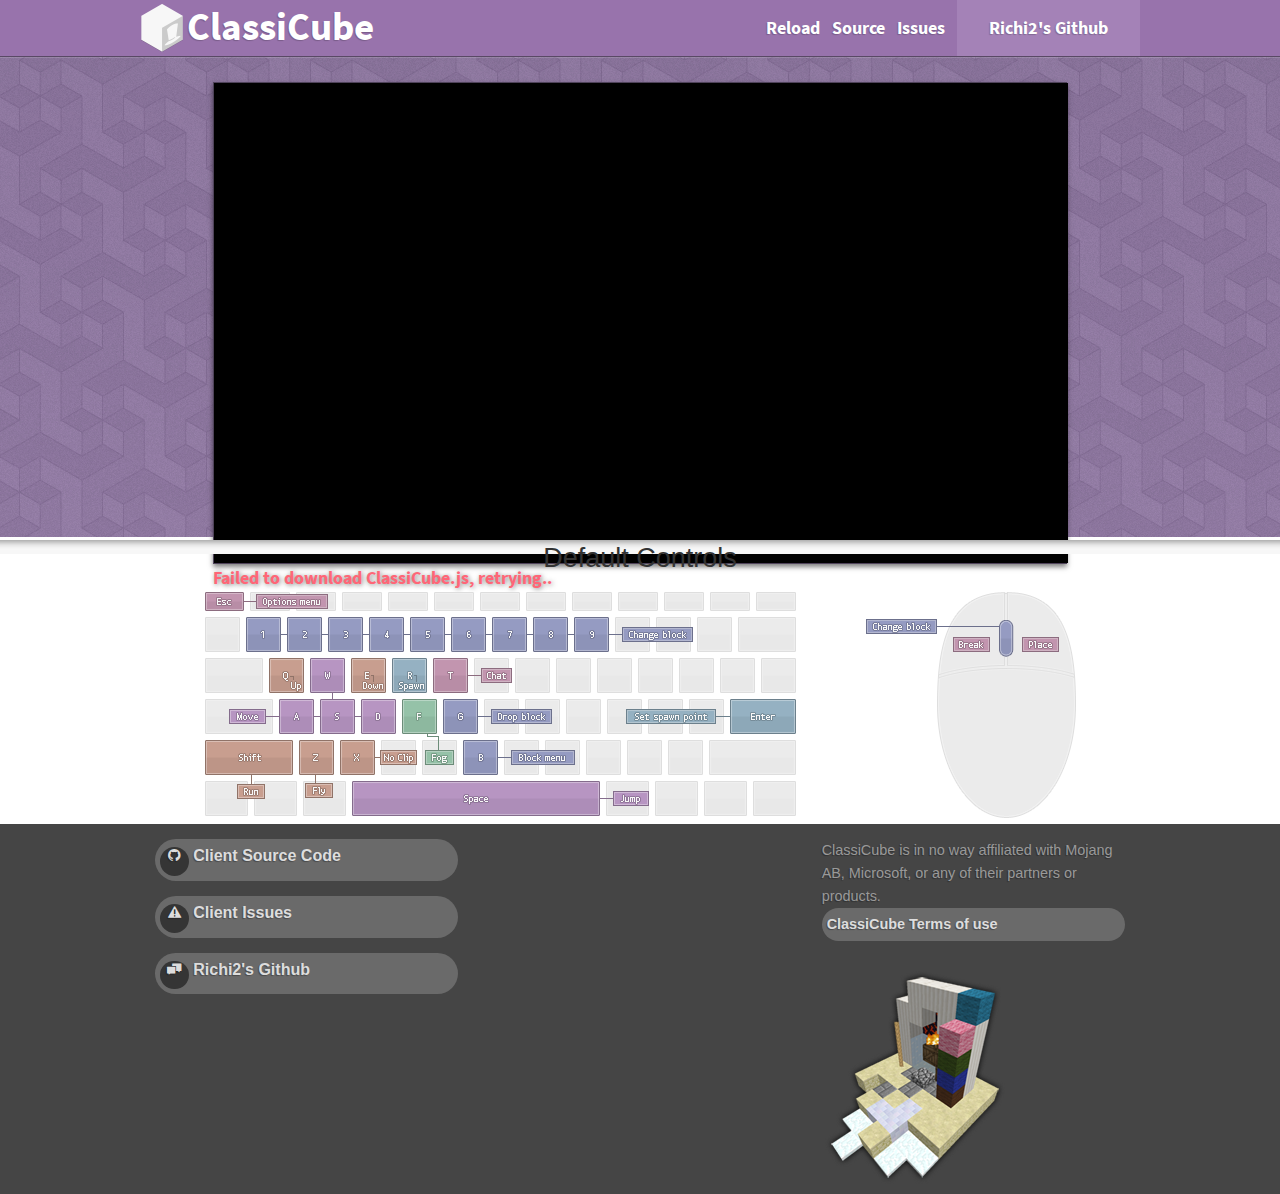
<file: index_always_updated.html>
<html>
<head>
<meta charset="utf-8">
<title>ClassiCube (Loading...)</title>
<link type="image/x-icon" rel="shortcut icon" href="images/cc-logo.svg" />
<meta name="viewport" content="width=device-width">
<meta name="theme-color" content="#9873ac">
<link href="css/css.css" rel="stylesheet" type="text/css">
<link href="css/fi.css" rel="stylesheet" type="text/css">
<link href="css/style.css" rel="stylesheet" type="text/css">
</head>

<body>
<div id="header">
<div class="row">
<a href="https://www.classicube.net/"><h1 class="small-12 medium-1 columns">ClassiCube</h1></a>
<span id="mnav_cont" class="show-for-small-only">
<label for="navtoggle">
<div id="navtoggle_btn"><i class="fi-list"> </i></div>
</label>
<input type="checkbox" style="display:none;" id="navtoggle">
<div id="mnav">
<a href="index_always_updated.html">Reload</a><a href="https://github.com/Richi2PL/Offline-Singleplayer-ClassiCube/">Source</a><a href="https://github.com/Richi2PL/Offline-Singleplayer-ClassiCube/issues/">Issues</a><a href="https://github.com/Richi2PL/" class="button">Richi2's Github</a>
</div>
</span>
<div id="nav" class="show-for-medium-up">
<a href="index_always_updated.html">Reload</a><a href="https://github.com/Richi2PL/Offline-Singleplayer-ClassiCube/">Source</a><a href="https://github.com/Richi2PL/Offline-Singleplayer-ClassiCube/issues/">Issues</a><a href="https://github.com/Richi2PL/" class="button">Richi2's Github</a>
</div>
</div>
</div>
<div id="body">
<style>
#main {
	border-top: #594965 1px solid;
	background-color: #977dab;
	background-image: url(images/geometric.png),url(images/content_pgradient.png),url(images/content_pnoise.png);
	background-repeat: repeat, repeat-x, repeat;
	background-attachment: fixed,scroll,scroll;
}
.container {
	width: 1024px;
	margin: auto;	
}
#game {
	box-shadow: 0px 3px 5px rgba(0,0,0,.5);
	border: 1px #4F435A solid;
}
#content {
    padding: 0px 0;
    background: url(images/bc_gradient.png) repeat-x;
}

.emscripten { padding-right: 0; margin-left: auto; margin-right: auto; display: block; }
div.emscripten { text-align: center; }      
div.emscripten_border { border: 1px solid black; }
/* the canvas *must not* have any border or padding, or mouse coords will be wrong */
canvas.emscripten { border: 0px none; background-color: black; }
</style>
<div id="main">
<div class="container" style="width: 854px; height: 480px; padding: 25px 0;">

<div id="game">
<canvas class="emscripten" id="canvas" oncontextmenu="event.preventDefault()" tabindex="-1" width="854" height="480"></canvas>
</div>
<span id="logmsg" style="font-size:18px;font-family:'Source Sans Pro', sans-serif;color:#F67;text-shadow:1px 1px 5px rgba(0,0,0,.5);font-weight:bold;text-align:center;">Running...</span>
</div>
</div>
<script type="text/javascript" referrerpolicy="no-referrer-when-downgrade">
      function logText(text) { 
        console.log(text);
        var logElement = document.getElementById('logmsg');
        logElement.innerHTML = text;
      }

      // ensure game still runs even without IndexedDB
      var idb = window.indexedDB || window.mozIndexedDB || window.webkitIndexedDB || window.msIndexedDB;
      if (!idb) { alert('IndexedDB unsupported, therefore\nmaps and settings will not save');window.mozIndexedDB = {}; }

      // need to load IndexedDB before running the game
      function preloadIndexedDB() { _interop_LoadIndexedDB(); }
      
      function forceTouchLayout() {
        var elem;
        try {
          elem = document.getElementById('footer');
          elem.parentNode.removeChild(elem);
          elem = document.getElementById('content');
          elem.parentNode.removeChild(elem);
        } catch (err) { }
      }
      
      function getCssInt(styles, prop) { return parseInt(styles.getPropertyValue(prop), 10); }
      function calcViewportWidth(elem) {
        var parent = elem.parentNode;
        var styles = window.getComputedStyle(parent, null);
        return parent.offsetWidth - getCssInt(styles, 'padding-left') - getCssInt(styles, 'padding-right');
      }

      function resizeGameCanvas() {
        var cc_canv = document.getElementById('canvas');
        var dpi = window.devicePixelRatio;
        var aspect_ratio = 16/9;

        var viewport_w = calcViewportWidth(cc_canv);
        var viewport_h = viewport_w / aspect_ratio;

        var canv_w = Math.round(viewport_w);
        var canv_h = Math.round(viewport_h);

        if (canv_h % 2) { canv_h = canv_h - 1; }
        if (canv_w % 2) { canv_w = canv_w - 1; }


        cc_canv.width  = canv_w * dpi;
        cc_canv.height = canv_h * dpi;
      }
      
      function logFatal(event) {
        Module.setStatus('ClassiCube has crashed (' + event + ')\nPlease report this on the ClassiCube forums or to UnknownShadow200\n\nTo see more details, open Developer Tools and go to Console tab');
        Module.setStatus = function(text) {
          if (event) Module.printErr('[post-exception status] ' + event);
        };
      }
      
      var Module = {
        preRun: [ preloadIndexedDB, resizeGameCanvas ],
        postRun: [],
        arguments: ['Offline HTML'],
        print: function(text) {
            if (arguments.length > 1) text = Array.prototype.slice.call(arguments).join(' ');
            console.log(text);
        },
        printErr: function(text) {
          if (arguments.length > 1) text = Array.prototype.slice.call(arguments).join(' ');
          console.error(text);
        },
        canvas: (function() {
          return document.getElementById('canvas');
        })(),
        setStatus: logText,
        totalDependencies: 0,
        monitorRunDependencies: function(left) {
          this.totalDependencies = Math.max(this.totalDependencies, left);
          Module.setStatus(left ? 'Preparing... (' + (this.totalDependencies-left) + '/' + this.totalDependencies + ')' : 'All downloads complete.');
        },
        onAbort: function(why) { logFatal('abort: ' + why); }
      };

      Module.setStatus('Downloading...');
      window.onerror = function(event) { logFatal(event); };

      function onDownloadFailed(src) {
        // retry without CORS
        logText('Failed to download ClassiCube.js, retrying..');
        var root = src.parentNode;
        root.removeChild(src);

        var elem = document.createElement('script');
        elem.setAttribute('async', '');
        elem.setAttribute('src', 'https://cdn.classicube.net/client/latest/ClassiCube.js?v=20');
        root.appendChild(elem);
    }
    </script>
<script async="" crossorigin="" type="text/javascript" src="https://cdn.classicube.net/client/latest/ClassiCube.js?v=20" onerror="onDownloadFailed(this)" referrerpolicy="no-referrer-when-downgrade"></script>
<div id="content">
<div class="container" style="text-align:center;">
<h3>Default Controls</h3>
<img src="images/controls.png" style="margin:auto;">
</div>
</div>
</div>
<div id="footer" class="row">
<div class="small-6 medium-4 columns flinks">
<a href="https://github.com/Richi2PL/Offline-Singleplayer-ClassiCube"><i class="fi-social-github"></i> Client Source Code</a>
<a href="https://github.com/Richi2PL/Offline-Singleplayer-ClassiCube/issues" class="h-alert"><i class="fi-alert"></i> Client Issues</a>
<a href="https://github.com/Richi2PL/" class="h-discord"><i class="fi-comments"></i> Richi2's Github</a>
</div>
<div class="small-12 medium-4 columns">
<p id="copyright">ClassiCube is in no way affiliated with Mojang AB, Microsoft, or any of their partners or products. <a href="https://www.classicube.net/terms/"> ClassiCube Terms of use</a></p>
<img src="images/newblocks.png" style="margin:auto;">
</div>
</div>
</body></html>
</file>
<file: css/css.css>
@font-face {
  font-family: 'Source Sans Pro';
  font-style: normal;
  font-weight: 300;
  src: local('Source Sans Pro Light'), local('SourceSansPro-Light'), url(fonts/1.ttf) format('truetype');
}
@font-face {
  font-family: 'Source Sans Pro';
  font-style: normal;
  font-weight: 400;
  src: local('Source Sans Pro Regular'), local('SourceSansPro-Regular'), url(fonts/2.ttf) format('truetype');
}
@font-face {
  font-family: 'Source Sans Pro';
  font-style: normal;
  font-weight: 600;
  src: local('Source Sans Pro SemiBold'), local('SourceSansPro-SemiBold'), url(fonts/3.ttf) format('truetype');
}
@font-face {
  font-family: 'Source Sans Pro';
  font-style: normal;
  font-weight: 700;
  src: local('Source Sans Pro Bold'), local('SourceSansPro-Bold'), url(fonts/4.ttf) format('truetype');
}
</file>
<file: css/style.css>
body {
    background-color:#454545;
}

h2 {
    color:#333;
    border-bottom:1px solid rgba(0,0,0,.18);
    padding:0px 0;
    margin:0;
    font-size:180%;
}

h3 {
    color:#333;
}

h4 {
    color:#333;
}

.post_feat p {
    font-size: 1.2rem;
}

.post_feat h1, .post_feat h2, .post_feat h3, .post_feat h4 {
    color:#fff;
}

#featured_bp h2 {
    color:#222;
    margin-top:5px;
}

/* BEGIN: .sec */

.sec {
    background:#f1ecfa;
    padding:10px 0 5px;
    margin-bottom:15px;
}

.sec h2 {
    border-bottom:0px;

}

/* BEGIN: #forumtable */

#forumtable {
    border:0;
}

#forumtable tr td {
    border-bottom: 1px solid #ccc;
}

#forumtable tr td + td {
    border-left:0;
}

#forumtable tr td a {
    font-weight:bold;
    font-size:150%;
}

#forumtable tr td + td a {
    font-size:100%;
}

#forumtable tr td p {
    font-size:90%;
    color:#777;
}

#forumtable tr td {
    padding:10px;
}

#forumtable tr td p {
    margin:0;
}

/* BEGIN: .pagination */

.pagination {
	font-size:0;
}

.pagination a.button {
	padding:1rem 0 1.0625rem;
	margin:0;
}

.pagination a.button.active {
	cursor:default;
	background-color: #875c9f;
}

/* BEGIN: .button.thread */

.button.thread {
	margin:0 0 .5em 0;
}

.button.transparent {
	background:transparent;
	color:#a482b7;
}

.button.transparent:hover, .button.transparent:focus {
	background:transparent;
	color:#9066a7;
}

html body #body .button, html body #body button, html body #body input[type="submit"] {
    border-radius: 100px;
}

/* BEGIN: .threadbit */

.threadbit span, .threadbit span a {
	font-weight:400;
	font-size:80%;
}

.threadbit a {
	font-weight:400;
	font-size:130%;
}

/* BEGIN: .breadcrumbs */

ul.breadcrumbs {
	margin:.5rem 0;
    border-radius:100px;
}

/* BEGIN: #messages */

#messages {
    background:#c6edf0;
    padding:15px 0;
}

/* BEGIN: #errors */

#errors {
    background:#f5d6d6;
    padding:15px 0;
}

/* BEGIN: .post */

.post {
    margin:0;
    border-bottom:1px dashed #aaa
}

.post h3 {
    margin:0;
    font-weight:bold;
    font-size:145%;
}

/* BEGIN: #header */

#header {
    line-height:inherit;
    background-color:#9873ac;
}

#header .row {
    background:url(cc-cube-small.png) no-repeat 0px 0px;
}

#header h1, #header #nav a {
    color:#fff;
    font-family:'Source Sans Pro', sans-serif;
    text-shadow:-1px 1px 1px rgba(0,0,0,.2);
    margin:0;
}

#header h1 {
    font-size:39px;
    font-weight:900;
    width:49%;
    padding:0 15px 0 47px;
}

#header #nav a {
    font-size:18px;
    margin-left:12px;
    font-weight:900;
}

#header .button:hover {
    box-shadow:0 0 5px rgba(0,0,0,.1) inset;
}

#header #nav {
    float:right;
}

#header #mnav_cont #navtoggle_btn {
    float:right;
    text-align:center;
    width:56px;
    font-size:20px;
    color:#fff;
    line-height:56px;
    height:56px;
    box-sizing:border-box;
    text-shadow: -1px 1px 1px rgba(0,0,0,.2);
    background:rgba(0,0,0,.2);
}

#header #mnav_cont #mnav {
    max-height:0;
    transition:max-height .2s linear;
    background:rgba(0,0,0,.2);
    overflow-y:hidden;
    width:100%;
}

#header #mnav_cont #mnav a {
    display:block;
    padding:15px;
    margin:0;
    color:#fff;
    font-weight:bold;
    font-family:"Source Sans Pro", sans-serif;
    text-shadow: -1px 1px 1px rgba(0,0,0,.2);
    font-size:16px;
}

#header #mnav_cont #navtoggle:checked + #mnav {
    max-height:500px;
}

/* BEGIN: #body */

#body {
    min-height:600px;
    background:#fff;
}

#body2 {
    background:#f5f2a7;
    padding:15px 0;
}

/* BEGIN: #blofg */

#blofg .posttitle {
    margin: 10px 0 0;
    padding: 10px;
    border: 0;
    background: rgba(0,0,0,.1);
    border-radius: 10px;
    font-weight: 100;
    font-family: "Source Sans Pro", sans-serif;
    background:#a482b7;
    color:#fff;
    
}

#blofg .postcontent {
    padding: 10px;
    margin: 0 10px 10px;
    box-sizing: border-box;
    border: 1px solid rgba(0,0,0,.1);
    border-top-width: 0;
    border-bottom-left-radius: 10px;
    border-bottom-right-radius: 10px;
}

/* BEGIN: #footer */

#footer {
    padding:15px 0 0;
    color:#999;
    text-shadow:-1px 1px 1px rgba(0,0,0,.3);
}

#footer p {
    font-size:90%;
}

#footer a {
    display:block;
    color:#ddd;
    background:rgba(255,255,255,.2);
    border-radius:100px;
    margin-bottom:15px;
    font-weight:bold;
    padding:5px;
}

#footer a i {
    background: rgba(0,0,0,.5);
    width: 1.8em;
    height: 1.8em;
    display: inline-block;
    vertical-align: baseline;
    text-align: center;
    border-radius: 30px;
    line-height: 1.8em;
    box-sizing: content-box;
    transition: all .2s cubic-bezier(0,.01,0,.64);
}

#footer a:hover i {
    background: #7E6586;
}

/* BEGIN: #github */

#github {

}

#github .commits .commitinfo {
    font-size:12px;
    color:#777;
    display:block;
    margin-top:-.3em;
}

@media only screen and (max-width: 40em) { 
    /* add padding for small screens */
    .row {
        padding:0 10px;
    }

    #header .row {
        background-position:10px 0;
        padding: 0;

    }

    #header h1 {
        margin-left:10px;
    }
}
</file>
<file: css/fi.css>
@font-face{font-family:foundation-icons;src:url(foundation/foundation-icons.eot);src:url(foundation/foundation-icons.eot#iefix) format("embedded-opentype"),url(foundation/foundation-icons.woff) format("woff"),url(foundation/foundation-icons.ttf) format("truetype"),url(foundation/foundation-icons.svg) format("svg");font-weight:400;font-style:normal}.fi-address-book:before,.fi-alert:before,.fi-align-center:before,.fi-align-justify:before,.fi-align-left:before,.fi-align-right:before,.fi-anchor:before,.fi-annotate:before,.fi-archive:before,.fi-arrow-down:before,.fi-arrow-left:before,.fi-arrow-right:before,.fi-arrow-up:before,.fi-arrows-compress:before,.fi-arrows-expand:before,.fi-arrows-in:before,.fi-arrows-out:before,.fi-asl:before,.fi-asterisk:before,.fi-at-sign:before,.fi-background-color:before,.fi-battery-empty:before,.fi-battery-full:before,.fi-battery-half:before,.fi-bitcoin-circle:before,.fi-bitcoin:before,.fi-blind:before,.fi-bluetooth:before,.fi-bold:before,.fi-book-bookmark:before,.fi-book:before,.fi-bookmark:before,.fi-braille:before,.fi-burst-new:before,.fi-burst-sale:before,.fi-burst:before,.fi-calendar:before,.fi-camera:before,.fi-check:before,.fi-checkbox:before,.fi-clipboard-notes:before,.fi-clipboard-pencil:before,.fi-clipboard:before,.fi-clock:before,.fi-closed-caption:before,.fi-cloud:before,.fi-comment-minus:before,.fi-comment-quotes:before,.fi-comment-video:before,.fi-comment:before,.fi-comments:before,.fi-compass:before,.fi-contrast:before,.fi-credit-card:before,.fi-crop:before,.fi-crown:before,.fi-css3:before,.fi-database:before,.fi-die-five:before,.fi-die-four:before,.fi-die-one:before,.fi-die-six:before,.fi-die-three:before,.fi-die-two:before,.fi-dislike:before,.fi-dollar-bill:before,.fi-dollar:before,.fi-download:before,.fi-eject:before,.fi-elevator:before,.fi-euro:before,.fi-eye:before,.fi-fast-forward:before,.fi-female-symbol:before,.fi-female:before,.fi-filter:before,.fi-first-aid:before,.fi-flag:before,.fi-folder-add:before,.fi-folder-lock:before,.fi-folder:before,.fi-foot:before,.fi-foundation:before,.fi-graph-bar:before,.fi-graph-horizontal:before,.fi-graph-pie:before,.fi-graph-trend:before,.fi-guide-dog:before,.fi-hearing-aid:before,.fi-heart:before,.fi-home:before,.fi-html5:before,.fi-indent-less:before,.fi-indent-more:before,.fi-info:before,.fi-italic:before,.fi-key:before,.fi-laptop:before,.fi-layout:before,.fi-lightbulb:before,.fi-like:before,.fi-link:before,.fi-list-bullet:before,.fi-list-number:before,.fi-list-thumbnails:before,.fi-list:before,.fi-lock:before,.fi-loop:before,.fi-magnifying-glass:before,.fi-mail:before,.fi-male-female:before,.fi-male-symbol:before,.fi-male:before,.fi-map:before,.fi-marker:before,.fi-megaphone:before,.fi-microphone:before,.fi-minus-circle:before,.fi-minus:before,.fi-mobile-signal:before,.fi-mobile:before,.fi-monitor:before,.fi-mountains:before,.fi-music:before,.fi-next:before,.fi-no-dogs:before,.fi-no-smoking:before,.fi-page-add:before,.fi-page-copy:before,.fi-page-csv:before,.fi-page-delete:before,.fi-page-doc:before,.fi-page-edit:before,.fi-page-export-csv:before,.fi-page-export-doc:before,.fi-page-export-pdf:before,.fi-page-export:before,.fi-page-filled:before,.fi-page-multiple:before,.fi-page-pdf:before,.fi-page-remove:before,.fi-page-search:before,.fi-page:before,.fi-paint-bucket:before,.fi-paperclip:before,.fi-pause:before,.fi-paw:before,.fi-paypal:before,.fi-pencil:before,.fi-photo:before,.fi-play-circle:before,.fi-play-video:before,.fi-play:before,.fi-plus:before,.fi-pound:before,.fi-power:before,.fi-previous:before,.fi-price-tag:before,.fi-pricetag-multiple:before,.fi-print:before,.fi-prohibited:before,.fi-projection-screen:before,.fi-puzzle:before,.fi-quote:before,.fi-record:before,.fi-refresh:before,.fi-results-demographics:before,.fi-results:before,.fi-rewind-ten:before,.fi-rewind:before,.fi-rss:before,.fi-safety-cone:before,.fi-save:before,.fi-share:before,.fi-sheriff-badge:before,.fi-shield:before,.fi-shopping-bag:before,.fi-shopping-cart:before,.fi-shuffle:before,.fi-skull:before,.fi-social-500px:before,.fi-social-adobe:before,.fi-social-amazon:before,.fi-social-android:before,.fi-social-apple:before,.fi-social-behance:before,.fi-social-bing:before,.fi-social-blogger:before,.fi-social-delicious:before,.fi-social-designer-news:before,.fi-social-deviant-art:before,.fi-social-digg:before,.fi-social-dribbble:before,.fi-social-drive:before,.fi-social-dropbox:before,.fi-social-evernote:before,.fi-social-facebook:before,.fi-social-flickr:before,.fi-social-forrst:before,.fi-social-foursquare:before,.fi-social-game-center:before,.fi-social-github:before,.fi-social-google-plus:before,.fi-social-hacker-news:before,.fi-social-hi5:before,.fi-social-instagram:before,.fi-social-joomla:before,.fi-social-lastfm:before,.fi-social-linkedin:before,.fi-social-medium:before,.fi-social-myspace:before,.fi-social-orkut:before,.fi-social-path:before,.fi-social-picasa:before,.fi-social-pinterest:before,.fi-social-rdio:before,.fi-social-reddit:before,.fi-social-skillshare:before,.fi-social-skype:before,.fi-social-smashing-mag:before,.fi-social-snapchat:before,.fi-social-spotify:before,.fi-social-squidoo:before,.fi-social-stack-overflow:before,.fi-social-steam:before,.fi-social-stumbleupon:before,.fi-social-treehouse:before,.fi-social-tumblr:before,.fi-social-twitter:before,.fi-social-vimeo:before,.fi-social-windows:before,.fi-social-xbox:before,.fi-social-yahoo:before,.fi-social-yelp:before,.fi-social-youtube:before,.fi-social-zerply:before,.fi-social-zurb:before,.fi-sound:before,.fi-star:before,.fi-stop:before,.fi-strikethrough:before,.fi-subscript:before,.fi-superscript:before,.fi-tablet-landscape:before,.fi-tablet-portrait:before,.fi-target-two:before,.fi-target:before,.fi-telephone-accessible:before,.fi-telephone:before,.fi-text-color:before,.fi-thumbnails:before,.fi-ticket:before,.fi-torso-business:before,.fi-torso-female:before,.fi-torso:before,.fi-torsos-all-female:before,.fi-torsos-all:before,.fi-torsos-female-male:before,.fi-torsos-male-female:before,.fi-torsos:before,.fi-trash:before,.fi-trees:before,.fi-trophy:before,.fi-underline:before,.fi-universal-access:before,.fi-unlink:before,.fi-unlock:before,.fi-upload-cloud:before,.fi-upload:before,.fi-usb:before,.fi-video:before,.fi-volume-none:before,.fi-volume-strike:before,.fi-volume:before,.fi-web:before,.fi-wheelchair:before,.fi-widget:before,.fi-wrench:before,.fi-x-circle:before,.fi-x:before,.fi-yen:before,.fi-zoom-in:before,.fi-zoom-out:before{font-family:foundation-icons;font-style:normal;font-weight:400;font-variant:normal;text-transform:none;line-height:1;-webkit-font-smoothing:antialiased;display:inline-block;text-decoration:inherit}.fi-address-book:before{content:"\f100"}.fi-alert:before{content:"\f101"}.fi-align-center:before{content:"\f102"}.fi-align-justify:before{content:"\f103"}.fi-align-left:before{content:"\f104"}.fi-align-right:before{content:"\f105"}.fi-anchor:before{content:"\f106"}.fi-annotate:before{content:"\f107"}.fi-archive:before{content:"\f108"}.fi-arrow-down:before{content:"\f109"}.fi-arrow-left:before{content:"\f10a"}.fi-arrow-right:before{content:"\f10b"}.fi-arrow-up:before{content:"\f10c"}.fi-arrows-compress:before{content:"\f10d"}.fi-arrows-expand:before{content:"\f10e"}.fi-arrows-in:before{content:"\f10f"}.fi-arrows-out:before{content:"\f110"}.fi-asl:before{content:"\f111"}.fi-asterisk:before{content:"\f112"}.fi-at-sign:before{content:"\f113"}.fi-background-color:before{content:"\f114"}.fi-battery-empty:before{content:"\f115"}.fi-battery-full:before{content:"\f116"}.fi-battery-half:before{content:"\f117"}.fi-bitcoin-circle:before{content:"\f118"}.fi-bitcoin:before{content:"\f119"}.fi-blind:before{content:"\f11a"}.fi-bluetooth:before{content:"\f11b"}.fi-bold:before{content:"\f11c"}.fi-book-bookmark:before{content:"\f11d"}.fi-book:before{content:"\f11e"}.fi-bookmark:before{content:"\f11f"}.fi-braille:before{content:"\f120"}.fi-burst-new:before{content:"\f121"}.fi-burst-sale:before{content:"\f122"}.fi-burst:before{content:"\f123"}.fi-calendar:before{content:"\f124"}.fi-camera:before{content:"\f125"}.fi-check:before{content:"\f126"}.fi-checkbox:before{content:"\f127"}.fi-clipboard-notes:before{content:"\f128"}.fi-clipboard-pencil:before{content:"\f129"}.fi-clipboard:before{content:"\f12a"}.fi-clock:before{content:"\f12b"}.fi-closed-caption:before{content:"\f12c"}.fi-cloud:before{content:"\f12d"}.fi-comment-minus:before{content:"\f12e"}.fi-comment-quotes:before{content:"\f12f"}.fi-comment-video:before{content:"\f130"}.fi-comment:before{content:"\f131"}.fi-comments:before{content:"\f132"}.fi-compass:before{content:"\f133"}.fi-contrast:before{content:"\f134"}.fi-credit-card:before{content:"\f135"}.fi-crop:before{content:"\f136"}.fi-crown:before{content:"\f137"}.fi-css3:before{content:"\f138"}.fi-database:before{content:"\f139"}.fi-die-five:before{content:"\f13a"}.fi-die-four:before{content:"\f13b"}.fi-die-one:before{content:"\f13c"}.fi-die-six:before{content:"\f13d"}.fi-die-three:before{content:"\f13e"}.fi-die-two:before{content:"\f13f"}.fi-dislike:before{content:"\f140"}.fi-dollar-bill:before{content:"\f141"}.fi-dollar:before{content:"\f142"}.fi-download:before{content:"\f143"}.fi-eject:before{content:"\f144"}.fi-elevator:before{content:"\f145"}.fi-euro:before{content:"\f146"}.fi-eye:before{content:"\f147"}.fi-fast-forward:before{content:"\f148"}.fi-female-symbol:before{content:"\f149"}.fi-female:before{content:"\f14a"}.fi-filter:before{content:"\f14b"}.fi-first-aid:before{content:"\f14c"}.fi-flag:before{content:"\f14d"}.fi-folder-add:before{content:"\f14e"}.fi-folder-lock:before{content:"\f14f"}.fi-folder:before{content:"\f150"}.fi-foot:before{content:"\f151"}.fi-foundation:before{content:"\f152"}.fi-graph-bar:before{content:"\f153"}.fi-graph-horizontal:before{content:"\f154"}.fi-graph-pie:before{content:"\f155"}.fi-graph-trend:before{content:"\f156"}.fi-guide-dog:before{content:"\f157"}.fi-hearing-aid:before{content:"\f158"}.fi-heart:before{content:"\f159"}.fi-home:before{content:"\f15a"}.fi-html5:before{content:"\f15b"}.fi-indent-less:before{content:"\f15c"}.fi-indent-more:before{content:"\f15d"}.fi-info:before{content:"\f15e"}.fi-italic:before{content:"\f15f"}.fi-key:before{content:"\f160"}.fi-laptop:before{content:"\f161"}.fi-layout:before{content:"\f162"}.fi-lightbulb:before{content:"\f163"}.fi-like:before{content:"\f164"}.fi-link:before{content:"\f165"}.fi-list-bullet:before{content:"\f166"}.fi-list-number:before{content:"\f167"}.fi-list-thumbnails:before{content:"\f168"}.fi-list:before{content:"\f169"}.fi-lock:before{content:"\f16a"}.fi-loop:before{content:"\f16b"}.fi-magnifying-glass:before{content:"\f16c"}.fi-mail:before{content:"\f16d"}.fi-male-female:before{content:"\f16e"}.fi-male-symbol:before{content:"\f16f"}.fi-male:before{content:"\f170"}.fi-map:before{content:"\f171"}.fi-marker:before{content:"\f172"}.fi-megaphone:before{content:"\f173"}.fi-microphone:before{content:"\f174"}.fi-minus-circle:before{content:"\f175"}.fi-minus:before{content:"\f176"}.fi-mobile-signal:before{content:"\f177"}.fi-mobile:before{content:"\f178"}.fi-monitor:before{content:"\f179"}.fi-mountains:before{content:"\f17a"}.fi-music:before{content:"\f17b"}.fi-next:before{content:"\f17c"}.fi-no-dogs:before{content:"\f17d"}.fi-no-smoking:before{content:"\f17e"}.fi-page-add:before{content:"\f17f"}.fi-page-copy:before{content:"\f180"}.fi-page-csv:before{content:"\f181"}.fi-page-delete:before{content:"\f182"}.fi-page-doc:before{content:"\f183"}.fi-page-edit:before{content:"\f184"}.fi-page-export-csv:before{content:"\f185"}.fi-page-export-doc:before{content:"\f186"}.fi-page-export-pdf:before{content:"\f187"}.fi-page-export:before{content:"\f188"}.fi-page-filled:before{content:"\f189"}.fi-page-multiple:before{content:"\f18a"}.fi-page-pdf:before{content:"\f18b"}.fi-page-remove:before{content:"\f18c"}.fi-page-search:before{content:"\f18d"}.fi-page:before{content:"\f18e"}.fi-paint-bucket:before{content:"\f18f"}.fi-paperclip:before{content:"\f190"}.fi-pause:before{content:"\f191"}.fi-paw:before{content:"\f192"}.fi-paypal:before{content:"\f193"}.fi-pencil:before{content:"\f194"}.fi-photo:before{content:"\f195"}.fi-play-circle:before{content:"\f196"}.fi-play-video:before{content:"\f197"}.fi-play:before{content:"\f198"}.fi-plus:before{content:"\f199"}.fi-pound:before{content:"\f19a"}.fi-power:before{content:"\f19b"}.fi-previous:before{content:"\f19c"}.fi-price-tag:before{content:"\f19d"}.fi-pricetag-multiple:before{content:"\f19e"}.fi-print:before{content:"\f19f"}.fi-prohibited:before{content:"\f1a0"}.fi-projection-screen:before{content:"\f1a1"}.fi-puzzle:before{content:"\f1a2"}.fi-quote:before{content:"\f1a3"}.fi-record:before{content:"\f1a4"}.fi-refresh:before{content:"\f1a5"}.fi-results-demographics:before{content:"\f1a6"}.fi-results:before{content:"\f1a7"}.fi-rewind-ten:before{content:"\f1a8"}.fi-rewind:before{content:"\f1a9"}.fi-rss:before{content:"\f1aa"}.fi-safety-cone:before{content:"\f1ab"}.fi-save:before{content:"\f1ac"}.fi-share:before{content:"\f1ad"}.fi-sheriff-badge:before{content:"\f1ae"}.fi-shield:before{content:"\f1af"}.fi-shopping-bag:before{content:"\f1b0"}.fi-shopping-cart:before{content:"\f1b1"}.fi-shuffle:before{content:"\f1b2"}.fi-skull:before{content:"\f1b3"}.fi-social-500px:before{content:"\f1b4"}.fi-social-adobe:before{content:"\f1b5"}.fi-social-amazon:before{content:"\f1b6"}.fi-social-android:before{content:"\f1b7"}.fi-social-apple:before{content:"\f1b8"}.fi-social-behance:before{content:"\f1b9"}.fi-social-bing:before{content:"\f1ba"}.fi-social-blogger:before{content:"\f1bb"}.fi-social-delicious:before{content:"\f1bc"}.fi-social-designer-news:before{content:"\f1bd"}.fi-social-deviant-art:before{content:"\f1be"}.fi-social-digg:before{content:"\f1bf"}.fi-social-dribbble:before{content:"\f1c0"}.fi-social-drive:before{content:"\f1c1"}.fi-social-dropbox:before{content:"\f1c2"}.fi-social-evernote:before{content:"\f1c3"}.fi-social-facebook:before{content:"\f1c4"}.fi-social-flickr:before{content:"\f1c5"}.fi-social-forrst:before{content:"\f1c6"}.fi-social-foursquare:before{content:"\f1c7"}.fi-social-game-center:before{content:"\f1c8"}.fi-social-github:before{content:"\f1c9"}.fi-social-google-plus:before{content:"\f1ca"}.fi-social-hacker-news:before{content:"\f1cb"}.fi-social-hi5:before{content:"\f1cc"}.fi-social-instagram:before{content:"\f1cd"}.fi-social-joomla:before{content:"\f1ce"}.fi-social-lastfm:before{content:"\f1cf"}.fi-social-linkedin:before{content:"\f1d0"}.fi-social-medium:before{content:"\f1d1"}.fi-social-myspace:before{content:"\f1d2"}.fi-social-orkut:before{content:"\f1d3"}.fi-social-path:before{content:"\f1d4"}.fi-social-picasa:before{content:"\f1d5"}.fi-social-pinterest:before{content:"\f1d6"}.fi-social-rdio:before{content:"\f1d7"}.fi-social-reddit:before{content:"\f1d8"}.fi-social-skillshare:before{content:"\f1d9"}.fi-social-skype:before{content:"\f1da"}.fi-social-smashing-mag:before{content:"\f1db"}.fi-social-snapchat:before{content:"\f1dc"}.fi-social-spotify:before{content:"\f1dd"}.fi-social-squidoo:before{content:"\f1de"}.fi-social-stack-overflow:before{content:"\f1df"}.fi-social-steam:before{content:"\f1e0"}.fi-social-stumbleupon:before{content:"\f1e1"}.fi-social-treehouse:before{content:"\f1e2"}.fi-social-tumblr:before{content:"\f1e3"}.fi-social-twitter:before{content:"\f1e4"}.fi-social-vimeo:before{content:"\f1e5"}.fi-social-windows:before{content:"\f1e6"}.fi-social-xbox:before{content:"\f1e7"}.fi-social-yahoo:before{content:"\f1e8"}.fi-social-yelp:before{content:"\f1e9"}.fi-social-youtube:before{content:"\f1ea"}.fi-social-zerply:before{content:"\f1eb"}.fi-social-zurb:before{content:"\f1ec"}.fi-sound:before{content:"\f1ed"}.fi-star:before{content:"\f1ee"}.fi-stop:before{content:"\f1ef"}.fi-strikethrough:before{content:"\f1f0"}.fi-subscript:before{content:"\f1f1"}.fi-superscript:before{content:"\f1f2"}.fi-tablet-landscape:before{content:"\f1f3"}.fi-tablet-portrait:before{content:"\f1f4"}.fi-target-two:before{content:"\f1f5"}.fi-target:before{content:"\f1f6"}.fi-telephone-accessible:before{content:"\f1f7"}.fi-telephone:before{content:"\f1f8"}.fi-text-color:before{content:"\f1f9"}.fi-thumbnails:before{content:"\f1fa"}.fi-ticket:before{content:"\f1fb"}.fi-torso-business:before{content:"\f1fc"}.fi-torso-female:before{content:"\f1fd"}.fi-torso:before{content:"\f1fe"}.fi-torsos-all-female:before{content:"\f1ff"}.fi-torsos-all:before{content:"\f200"}.fi-torsos-female-male:before{content:"\f201"}.fi-torsos-male-female:before{content:"\f202"}.fi-torsos:before{content:"\f203"}.fi-trash:before{content:"\f204"}.fi-trees:before{content:"\f205"}.fi-trophy:before{content:"\f206"}.fi-underline:before{content:"\f207"}.fi-universal-access:before{content:"\f208"}.fi-unlink:before{content:"\f209"}.fi-unlock:before{content:"\f20a"}.fi-upload-cloud:before{content:"\f20b"}.fi-upload:before{content:"\f20c"}.fi-usb:before{content:"\f20d"}.fi-video:before{content:"\f20e"}.fi-volume-none:before{content:"\f20f"}.fi-volume-strike:before{content:"\f210"}.fi-volume:before{content:"\f211"}.fi-web:before{content:"\f212"}.fi-wheelchair:before{content:"\f213"}.fi-widget:before{content:"\f214"}.fi-wrench:before{content:"\f215"}.fi-x-circle:before{content:"\f216"}.fi-x:before{content:"\f217"}.fi-yen:before{content:"\f218"}.fi-zoom-in:before{content:"\f219"}.fi-zoom-out:before{content:"\f21a"}/*! normalize.css v3.0.1 | MIT License | git.io/normalize */html{font-family:sans-serif;-ms-text-size-adjust:100%;-webkit-text-size-adjust:100%}article,aside,details,figcaption,figure,footer,header,hgroup,main,nav,section,summary{display:block}audio,canvas,progress,video{display:inline-block;vertical-align:baseline}audio:not([controls]){display:none;height:0}[hidden],template{display:none}a{background:0 0}a:active,a:hover{outline:0}dfn{font-style:italic}mark{background:#ff0;color:#000}sub,sup{font-size:75%;line-height:0;position:relative;vertical-align:baseline}sup{top:-.5em}sub{bottom:-.25em}img{border:0}svg:not(:root){overflow:hidden}figure{margin:1em 40px}hr{-moz-box-sizing:content-box;box-sizing:content-box}pre{overflow:auto}code,kbd,pre,samp{font-family:monospace,monospace;font-size:1em}button,input,optgroup,select,textarea{color:inherit;font:inherit;margin:0}button{overflow:visible}button,select{text-transform:none}button,html input[type=button],input[type=reset],input[type=submit]{-webkit-appearance:button;cursor:pointer}button[disabled],html input[disabled]{cursor:default}button::-moz-focus-inner,input::-moz-focus-inner{border:0;padding:0}input{line-height:normal}input[type=checkbox],input[type=radio]{box-sizing:border-box;padding:0}input[type=number]::-webkit-inner-spin-button,input[type=number]::-webkit-outer-spin-button{height:auto}input[type=search]::-webkit-search-cancel-button,input[type=search]::-webkit-search-decoration{-webkit-appearance:none}legend{border:0;padding:0}textarea{overflow:auto}optgroup{font-weight:700}table{border-collapse:collapse;border-spacing:0}meta.foundation-version{font-family:"/5.4.6/"}meta.foundation-mq-small{font-family:"/only screen/";width:0}meta.foundation-mq-medium{font-family:"/only screen and (min-width:40.063em)/";width:40.063em}meta.foundation-mq-large{font-family:"/only screen and (min-width:64.063em)/";width:64.063em}meta.foundation-mq-xlarge{font-family:"/only screen and (min-width:90.063em)/";width:90.063em}meta.foundation-mq-xxlarge{font-family:"/only screen and (min-width:120.063em)/";width:120.063em}meta.foundation-data-attribute-namespace{font-family:false}body,html{height:100%}*,:after,:before{-webkit-box-sizing:border-box;-moz-box-sizing:border-box;box-sizing:border-box}body,html{font-size:100%}body{background:#fff;color:#111;padding:0;margin:0;font-family:"Helvetica Neue",Helvetica,Roboto,Arial,sans-serif;font-weight:400;font-style:normal;line-height:1.5;position:relative;cursor:auto}a:hover{cursor:pointer}img{max-width:100%;height:auto;-ms-interpolation-mode:bicubic}#map_canvas embed,#map_canvas img,#map_canvas object,.map_canvas embed,.map_canvas img,.map_canvas object{max-width:none!important}.left{float:left!important}.right{float:right!important}.clearfix:after,.clearfix:before{content:" ";display:table}.clearfix:after{clear:both}.hide{display:none}.antialiased{-webkit-font-smoothing:antialiased;-moz-osx-font-smoothing:grayscale}img{display:inline-block;vertical-align:middle}textarea{min-height:50px}select{width:100%}.row{width:100%;margin:0 auto;max-width:62.5em}.row:after,.row:before{content:" ";display:table}.row:after{clear:both}.row.collapse>.column,.row.collapse>.columns{padding-left:0;padding-right:0}.row.collapse .row{margin-left:0;margin-right:0}.row .row{width:auto;margin:0 -.9375em;max-width:none}.row .row:after,.row .row:before{content:" ";display:table}.row .row:after{clear:both}.row .row.collapse{width:auto;margin:0;max-width:none}.row .row.collapse:after,.row .row.collapse:before{content:" ";display:table}.row .row.collapse:after{clear:both}.column,.columns{padding-left:.9375em;padding-right:.9375em;width:100%;float:left}[class*=column]+[class*=column]:last-child{float:right}[class*=column]+[class*=column].end{float:left}@media only screen{.small-push-0{position:relative;left:0;right:auto}.small-pull-0{position:relative;right:0;left:auto}.small-push-1{position:relative;left:8.33333%;right:auto}.small-pull-1{position:relative;right:8.33333%;left:auto}.small-push-2{position:relative;left:16.66667%;right:auto}.small-pull-2{position:relative;right:16.66667%;left:auto}.small-push-3{position:relative;left:25%;right:auto}.small-pull-3{position:relative;right:25%;left:auto}.small-push-4{position:relative;left:33.33333%;right:auto}.small-pull-4{position:relative;right:33.33333%;left:auto}.small-push-5{position:relative;left:41.66667%;right:auto}.small-pull-5{position:relative;right:41.66667%;left:auto}.small-push-6{position:relative;left:50%;right:auto}.small-pull-6{position:relative;right:50%;left:auto}.small-push-7{position:relative;left:58.33333%;right:auto}.small-pull-7{position:relative;right:58.33333%;left:auto}.small-push-8{position:relative;left:66.66667%;right:auto}.small-pull-8{position:relative;right:66.66667%;left:auto}.small-push-9{position:relative;left:75%;right:auto}.small-pull-9{position:relative;right:75%;left:auto}.small-push-10{position:relative;left:83.33333%;right:auto}.small-pull-10{position:relative;right:83.33333%;left:auto}.small-push-11{position:relative;left:91.66667%;right:auto}.small-pull-11{position:relative;right:91.66667%;left:auto}.column,.columns{position:relative;padding-left:.9375em;padding-right:.9375em;float:left}.small-1{width:8.33333%}.small-2{width:16.66667%}.small-3{width:25%}.small-4{width:33.33333%}.small-5{width:41.66667%}.small-6{width:50%}.small-7{width:58.33333%}.small-8{width:66.66667%}.small-9{width:75%}.small-10{width:83.33333%}.small-11{width:91.66667%}.small-12{width:100%}.small-offset-0{margin-left:0!important}.small-offset-1{margin-left:8.33333%!important}.small-offset-2{margin-left:16.66667%!important}.small-offset-3{margin-left:25%!important}.small-offset-4{margin-left:33.33333%!important}.small-offset-5{margin-left:41.66667%!important}.small-offset-6{margin-left:50%!important}.small-offset-7{margin-left:58.33333%!important}.small-offset-8{margin-left:66.66667%!important}.small-offset-9{margin-left:75%!important}.small-offset-10{margin-left:83.33333%!important}.small-offset-11{margin-left:91.66667%!important}.small-reset-order{margin-left:0;margin-right:0;left:auto;right:auto;float:left}.column.small-centered,.columns.small-centered{margin-left:auto;margin-right:auto;float:none}.column.small-uncentered,.columns.small-uncentered{margin-left:0;margin-right:0;float:left}.column.small-centered:last-child,.columns.small-centered:last-child{float:none}.column.small-uncentered:last-child,.columns.small-uncentered:last-child{float:left}.column.small-uncentered.opposite,.columns.small-uncentered.opposite{float:right}}@media only screen and (min-width:40.063em){.medium-push-0{position:relative;left:0;right:auto}.medium-pull-0{position:relative;right:0;left:auto}.medium-push-1{position:relative;left:8.33333%;right:auto}.medium-pull-1{position:relative;right:8.33333%;left:auto}.medium-push-2{position:relative;left:16.66667%;right:auto}.medium-pull-2{position:relative;right:16.66667%;left:auto}.medium-push-3{position:relative;left:25%;right:auto}.medium-pull-3{position:relative;right:25%;left:auto}.medium-push-4{position:relative;left:33.33333%;right:auto}.medium-pull-4{position:relative;right:33.33333%;left:auto}.medium-push-5{position:relative;left:41.66667%;right:auto}.medium-pull-5{position:relative;right:41.66667%;left:auto}.medium-push-6{position:relative;left:50%;right:auto}.medium-pull-6{position:relative;right:50%;left:auto}.medium-push-7{position:relative;left:58.33333%;right:auto}.medium-pull-7{position:relative;right:58.33333%;left:auto}.medium-push-8{position:relative;left:66.66667%;right:auto}.medium-pull-8{position:relative;right:66.66667%;left:auto}.medium-push-9{position:relative;left:75%;right:auto}.medium-pull-9{position:relative;right:75%;left:auto}.medium-push-10{position:relative;left:83.33333%;right:auto}.medium-pull-10{position:relative;right:83.33333%;left:auto}.medium-push-11{position:relative;left:91.66667%;right:auto}.medium-pull-11{position:relative;right:91.66667%;left:auto}.column,.columns{position:relative;padding-left:.9375em;padding-right:.9375em;float:left}.medium-1{width:8.33333%}.medium-2{width:16.66667%}.medium-3{width:25%}.medium-4{width:33.33333%}.medium-5{width:41.66667%}.medium-6{width:50%}.medium-7{width:58.33333%}.medium-8{width:66.66667%}.medium-9{width:75%}.medium-10{width:83.33333%}.medium-11{width:91.66667%}.medium-12{width:100%}.medium-offset-0{margin-left:0!important}.medium-offset-1{margin-left:8.33333%!important}.medium-offset-2{margin-left:16.66667%!important}.medium-offset-3{margin-left:25%!important}.medium-offset-4{margin-left:33.33333%!important}.medium-offset-5{margin-left:41.66667%!important}.medium-offset-6{margin-left:50%!important}.medium-offset-7{margin-left:58.33333%!important}.medium-offset-8{margin-left:66.66667%!important}.medium-offset-9{margin-left:75%!important}.medium-offset-10{margin-left:83.33333%!important}.medium-offset-11{margin-left:91.66667%!important}.medium-reset-order{margin-left:0;margin-right:0;left:auto;right:auto;float:left}.column.medium-centered,.columns.medium-centered{margin-left:auto;margin-right:auto;float:none}.column.medium-uncentered,.columns.medium-uncentered{margin-left:0;margin-right:0;float:left}.column.medium-centered:last-child,.columns.medium-centered:last-child{float:none}.column.medium-uncentered:last-child,.columns.medium-uncentered:last-child{float:left}.column.medium-uncentered.opposite,.columns.medium-uncentered.opposite{float:right}.push-0{position:relative;left:0;right:auto}.pull-0{position:relative;right:0;left:auto}.push-1{position:relative;left:8.33333%;right:auto}.pull-1{position:relative;right:8.33333%;left:auto}.push-2{position:relative;left:16.66667%;right:auto}.pull-2{position:relative;right:16.66667%;left:auto}.push-3{position:relative;left:25%;right:auto}.pull-3{position:relative;right:25%;left:auto}.push-4{position:relative;left:33.33333%;right:auto}.pull-4{position:relative;right:33.33333%;left:auto}.push-5{position:relative;left:41.66667%;right:auto}.pull-5{position:relative;right:41.66667%;left:auto}.push-6{position:relative;left:50%;right:auto}.pull-6{position:relative;right:50%;left:auto}.push-7{position:relative;left:58.33333%;right:auto}.pull-7{position:relative;right:58.33333%;left:auto}.push-8{position:relative;left:66.66667%;right:auto}.pull-8{position:relative;right:66.66667%;left:auto}.push-9{position:relative;left:75%;right:auto}.pull-9{position:relative;right:75%;left:auto}.push-10{position:relative;left:83.33333%;right:auto}.pull-10{position:relative;right:83.33333%;left:auto}.push-11{position:relative;left:91.66667%;right:auto}.pull-11{position:relative;right:91.66667%;left:auto}}@media only screen and (min-width:64.063em){.large-push-0{position:relative;left:0;right:auto}.large-pull-0{position:relative;right:0;left:auto}.large-push-1{position:relative;left:8.33333%;right:auto}.large-pull-1{position:relative;right:8.33333%;left:auto}.large-push-2{position:relative;left:16.66667%;right:auto}.large-pull-2{position:relative;right:16.66667%;left:auto}.large-push-3{position:relative;left:25%;right:auto}.large-pull-3{position:relative;right:25%;left:auto}.large-push-4{position:relative;left:33.33333%;right:auto}.large-pull-4{position:relative;right:33.33333%;left:auto}.large-push-5{position:relative;left:41.66667%;right:auto}.large-pull-5{position:relative;right:41.66667%;left:auto}.large-push-6{position:relative;left:50%;right:auto}.large-pull-6{position:relative;right:50%;left:auto}.large-push-7{position:relative;left:58.33333%;right:auto}.large-pull-7{position:relative;right:58.33333%;left:auto}.large-push-8{position:relative;left:66.66667%;right:auto}.large-pull-8{position:relative;right:66.66667%;left:auto}.large-push-9{position:relative;left:75%;right:auto}.large-pull-9{position:relative;right:75%;left:auto}.large-push-10{position:relative;left:83.33333%;right:auto}.large-pull-10{position:relative;right:83.33333%;left:auto}.large-push-11{position:relative;left:91.66667%;right:auto}.large-pull-11{position:relative;right:91.66667%;left:auto}.column,.columns{position:relative;padding-left:.9375em;padding-right:.9375em;float:left}.large-1{width:8.33333%}.large-2{width:16.66667%}.large-3{width:25%}.large-4{width:33.33333%}.large-5{width:41.66667%}.large-6{width:50%}.large-7{width:58.33333%}.large-8{width:66.66667%}.large-9{width:75%}.large-10{width:83.33333%}.large-11{width:91.66667%}.large-12{width:100%}.large-offset-0{margin-left:0!important}.large-offset-1{margin-left:8.33333%!important}.large-offset-2{margin-left:16.66667%!important}.large-offset-3{margin-left:25%!important}.large-offset-4{margin-left:33.33333%!important}.large-offset-5{margin-left:41.66667%!important}.large-offset-6{margin-left:50%!important}.large-offset-7{margin-left:58.33333%!important}.large-offset-8{margin-left:66.66667%!important}.large-offset-9{margin-left:75%!important}.large-offset-10{margin-left:83.33333%!important}.large-offset-11{margin-left:91.66667%!important}.large-reset-order{margin-left:0;margin-right:0;left:auto;right:auto;float:left}.column.large-centered,.columns.large-centered{margin-left:auto;margin-right:auto;float:none}.column.large-uncentered,.columns.large-uncentered{margin-left:0;margin-right:0;float:left}.column.large-centered:last-child,.columns.large-centered:last-child{float:none}.column.large-uncentered:last-child,.columns.large-uncentered:last-child{float:left}.column.large-uncentered.opposite,.columns.large-uncentered.opposite{float:right}.push-0{position:relative;left:0;right:auto}.pull-0{position:relative;right:0;left:auto}.push-1{position:relative;left:8.33333%;right:auto}.pull-1{position:relative;right:8.33333%;left:auto}.push-2{position:relative;left:16.66667%;right:auto}.pull-2{position:relative;right:16.66667%;left:auto}.push-3{position:relative;left:25%;right:auto}.pull-3{position:relative;right:25%;left:auto}.push-4{position:relative;left:33.33333%;right:auto}.pull-4{position:relative;right:33.33333%;left:auto}.push-5{position:relative;left:41.66667%;right:auto}.pull-5{position:relative;right:41.66667%;left:auto}.push-6{position:relative;left:50%;right:auto}.pull-6{position:relative;right:50%;left:auto}.push-7{position:relative;left:58.33333%;right:auto}.pull-7{position:relative;right:58.33333%;left:auto}.push-8{position:relative;left:66.66667%;right:auto}.pull-8{position:relative;right:66.66667%;left:auto}.push-9{position:relative;left:75%;right:auto}.pull-9{position:relative;right:75%;left:auto}.push-10{position:relative;left:83.33333%;right:auto}.pull-10{position:relative;right:83.33333%;left:auto}.push-11{position:relative;left:91.66667%;right:auto}.pull-11{position:relative;right:91.66667%;left:auto}}.breadcrumbs{display:block;padding:.5625rem .875rem;overflow:hidden;margin-left:0;list-style:none;border-style:solid;border-width:1px;background-color:#f5f5f5;border-color:#ddd;border-radius:0}.breadcrumbs>*{margin:0;float:left;font-size:.6875rem;line-height:.6875rem;text-transform:uppercase;color:#a482b7}.breadcrumbs>:focus a,.breadcrumbs>:hover a{text-decoration:underline}.breadcrumbs>* a{color:#a482b7}.breadcrumbs>.current,.breadcrumbs>.current a{cursor:default;color:#333}.breadcrumbs>.current:focus,.breadcrumbs>.current:focus a,.breadcrumbs>.current:hover,.breadcrumbs>.current:hover a{text-decoration:none}.breadcrumbs>.unavailable,.breadcrumbs>.unavailable a{color:#999}.breadcrumbs>.unavailable a:focus,.breadcrumbs>.unavailable:focus,.breadcrumbs>.unavailable:hover,.breadcrumbs>.unavailable:hover a{text-decoration:none;color:#999;cursor:default}.breadcrumbs>:before{content:"/";color:#aaa;margin:0 .75rem;position:relative;top:1px}.breadcrumbs>:first-child:before{content:" ";margin:0}[aria-label=breadcrumbs] [aria-hidden=true]:after{content:"/"}.inline-list{margin:0 0 1.0625rem -1.375rem;padding:0;list-style:none;overflow:hidden}.inline-list>li{list-style:none;float:left;margin-left:1.375rem;display:block}.inline-list>li>*{display:block}.button,button{border-style:solid;border-width:0;cursor:pointer;font-family:"Helvetica Neue",Helvetica,Roboto,Arial,sans-serif;font-weight:400;line-height:normal;margin:0 0 1.25rem;position:relative;text-decoration:none;text-align:center;-webkit-appearance:none;-webkit-border-radius:0;display:inline-block;padding:1rem 2rem 1.0625rem;font-size:1rem;background-color:#a482b7;border-color:#875c9f;color:#fff;transition:background-color 300ms ease-out}.button:focus,.button:hover,button:focus,button:hover{background-color:#875c9f;color:#fff}.button.secondary,button.secondary{background-color:#e9e9e9;border-color:#bababa;color:#333}.button.secondary:focus,.button.secondary:hover,button.secondary:focus,button.secondary:hover{background-color:#bababa;color:#333}.button.success,button.success{background-color:#78a257;border-color:#608246;color:#fff}.button.success:focus,.button.success:hover,button.success:focus,button.success:hover{background-color:#608246;color:#fff}.button.alert,button.alert{background-color:#c65457;border-color:#a9383b;color:#fff}.button.alert:focus,.button.alert:hover,button.alert:focus,button.alert:hover{background-color:#a9383b;color:#fff}.button.warning,button.warning{background-color:#f08a24;border-color:#cf6e0e;color:#fff}.button.warning:focus,.button.warning:hover,button.warning:focus,button.warning:hover{background-color:#cf6e0e;color:#fff}.button.info,button.info{background-color:#a0d3e8;border-color:#61b6d9;color:#333}.button.info:focus,.button.info:hover,button.info:focus,button.info:hover{background-color:#61b6d9;color:#fff}.button.large,button.large{padding:1.125rem 2.25rem 1.1875rem;font-size:1.25rem}.button.small,button.small{padding:.875rem 1.75rem .9375rem;font-size:.8125rem}.button.tiny,button.tiny{padding:.625rem 1.25rem .6875rem;font-size:.6875rem}.button.expand,button.expand{padding-right:0;padding-left:0;width:100%}.button.left-align,button.left-align{text-align:left;text-indent:.75rem}.button.right-align,button.right-align{text-align:right;padding-right:.75rem}.button.radius,button.radius{border-radius:0}.button.round,button.round{border-radius:1000px}.button.disabled,.button[disabled],button.disabled,button[disabled]{background-color:#a482b7;border-color:#875c9f;color:#fff;cursor:default;opacity:.7;box-shadow:none}.button.disabled:focus,.button.disabled:hover,.button[disabled]:focus,.button[disabled]:hover,button.disabled:focus,button.disabled:hover,button[disabled]:focus,button[disabled]:hover{color:#fff;background-color:#a482b7}.button.disabled.secondary,.button[disabled].secondary,button.disabled.secondary,button[disabled].secondary{background-color:#e9e9e9;border-color:#bababa;color:#333;cursor:default;opacity:.7;box-shadow:none}.button.disabled.secondary:focus,.button.disabled.secondary:hover,.button[disabled].secondary:focus,.button[disabled].secondary:hover,button.disabled.secondary:focus,button.disabled.secondary:hover,button[disabled].secondary:focus,button[disabled].secondary:hover{color:#333;background-color:#e9e9e9}.button.disabled.success,.button[disabled].success,button.disabled.success,button[disabled].success{background-color:#78a257;border-color:#608246;color:#fff;cursor:default;opacity:.7;box-shadow:none}.button.disabled.success:focus,.button.disabled.success:hover,.button[disabled].success:focus,.button[disabled].success:hover,button.disabled.success:focus,button.disabled.success:hover,button[disabled].success:focus,button[disabled].success:hover{color:#fff;background-color:#78a257}.button.disabled.alert,.button[disabled].alert,button.disabled.alert,button[disabled].alert{background-color:#c65457;border-color:#a9383b;color:#fff;cursor:default;opacity:.7;box-shadow:none}.button.disabled.alert:focus,.button.disabled.alert:hover,.button[disabled].alert:focus,.button[disabled].alert:hover,button.disabled.alert:focus,button.disabled.alert:hover,button[disabled].alert:focus,button[disabled].alert:hover{color:#fff;background-color:#c65457}.button.disabled.warning,.button[disabled].warning,button.disabled.warning,button[disabled].warning{background-color:#f08a24;border-color:#cf6e0e;color:#fff;cursor:default;opacity:.7;box-shadow:none}.button.disabled.warning:focus,.button.disabled.warning:hover,.button[disabled].warning:focus,.button[disabled].warning:hover,button.disabled.warning:focus,button.disabled.warning:hover,button[disabled].warning:focus,button[disabled].warning:hover{color:#fff;background-color:#f08a24}.button.disabled.info,.button[disabled].info,button.disabled.info,button[disabled].info{background-color:#a0d3e8;border-color:#61b6d9;color:#333;cursor:default;opacity:.7;box-shadow:none}.button.disabled.info:focus,.button.disabled.info:hover,.button[disabled].info:focus,.button[disabled].info:hover,button.disabled.info:focus,button.disabled.info:hover,button[disabled].info:focus,button[disabled].info:hover{color:#fff;background-color:#a0d3e8}button::-moz-focus-inner{border:0;padding:0}@media only screen and (min-width:40.063em){.button,button{display:inline-block}}.button-group{list-style:none;margin:0;left:0}.button-group:after,.button-group:before{content:" ";display:table}.button-group:after{clear:both}.button-group>li{margin:0 -2px;float:left;display:inline-block}.button-group>li .button,.button-group>li>button{border-left:1px solid;border-color:rgba(255,255,255,.5)}.button-group>li:first-child .button,.button-group>li:first-child button{border-left:0}.button-group.stack>li{display:inline-block;display:block;margin:0;float:none}.button-group.stack>li .button,.button-group.stack>li>button{border-left:1px solid}.button-group.stack>li:first-child .button,.button-group.stack>li:first-child button{border-left:0}.button-group.stack>li .button,.button-group.stack>li>button{border-top:1px solid;border-color:rgba(255,255,255,.5);border-left-width:0;margin:0;display:block}.button-group.stack>li:first-child .button,.button-group.stack>li:first-child button{border-top:0}.button-group.stack-for-small>li{margin:0 -2px;float:left;display:inline-block}.button-group.stack-for-small>li .button,.button-group.stack-for-small>li>button{border-left:1px solid;border-color:rgba(255,255,255,.5)}.button-group.stack-for-small>li:first-child .button,.button-group.stack-for-small>li:first-child button{border-left:0}@media only screen and (max-width:40em){.button-group.stack-for-small>li{float:left;display:inline-block;display:block;margin:0}.button-group.stack-for-small>li .button,.button-group.stack-for-small>li>button{border-left:1px solid}.button-group.stack-for-small>li:first-child .button,.button-group.stack-for-small>li:first-child button{border-left:0}.button-group.stack-for-small>li .button,.button-group.stack-for-small>li>button{border-top:1px solid;border-color:rgba(255,255,255,.5);border-left-width:0;margin:0;display:block}.button-group.stack-for-small>li:first-child .button,.button-group.stack-for-small>li:first-child button{border-top:0}}.button-group.radius>*{margin:0 -2px;float:left;display:inline-block}.button-group.radius>* .button,.button-group.radius>*>button{border-left:1px solid;border-color:rgba(255,255,255,.5)}.button-group.radius>:first-child .button,.button-group.radius>:first-child button{border-left:0}.button-group.radius>*,.button-group.radius>*>.button,.button-group.radius>*>a,.button-group.radius>*>button{border-radius:0}.button-group.radius>:first-child,.button-group.radius>:first-child>.button,.button-group.radius>:first-child>a,.button-group.radius>:first-child>button{-webkit-border-bottom-left-radius:0;-webkit-border-top-left-radius:0;border-bottom-left-radius:0;border-top-left-radius:0}.button-group.radius>:last-child,.button-group.radius>:last-child>.button,.button-group.radius>:last-child>a,.button-group.radius>:last-child>button{-webkit-border-bottom-right-radius:0;-webkit-border-top-right-radius:0;border-bottom-right-radius:0;border-top-right-radius:0}.button-group.radius.stack>*{float:left;display:inline-block;display:block;margin:0}.button-group.radius.stack>* .button,.button-group.radius.stack>*>button{border-left:1px solid}.button-group.radius.stack>:first-child .button,.button-group.radius.stack>:first-child button{border-left:0}.button-group.radius.stack>* .button,.button-group.radius.stack>*>button{border-top:1px solid;border-color:rgba(255,255,255,.5);border-left-width:0;margin:0;display:block}.button-group.radius.stack>:first-child .button,.button-group.radius.stack>:first-child button{border-top:0}.button-group.radius.stack>*,.button-group.radius.stack>*>.button,.button-group.radius.stack>*>a,.button-group.radius.stack>*>button{border-radius:0}.button-group.radius.stack>:first-child,.button-group.radius.stack>:first-child>.button,.button-group.radius.stack>:first-child>a,.button-group.radius.stack>:first-child>button{-webkit-top-left-radius:0;-webkit-top-right-radius:0;border-top-left-radius:0;border-top-right-radius:0}.button-group.radius.stack>:last-child,.button-group.radius.stack>:last-child>.button,.button-group.radius.stack>:last-child>a,.button-group.radius.stack>:last-child>button{-webkit-bottom-left-radius:0;-webkit-bottom-right-radius:0;border-bottom-left-radius:0;border-bottom-right-radius:0}@media only screen and (min-width:40.063em){.button-group.radius.stack-for-small>*{margin:0 -2px;float:left;display:inline-block}.button-group.radius.stack-for-small>* .button,.button-group.radius.stack-for-small>*>button{border-left:1px solid;border-color:rgba(255,255,255,.5)}.button-group.radius.stack-for-small>:first-child .button,.button-group.radius.stack-for-small>:first-child button{border-left:0}.button-group.radius.stack-for-small>*,.button-group.radius.stack-for-small>*>.button,.button-group.radius.stack-for-small>*>a,.button-group.radius.stack-for-small>*>button{border-radius:0}.button-group.radius.stack-for-small>:first-child,.button-group.radius.stack-for-small>:first-child>.button,.button-group.radius.stack-for-small>:first-child>a,.button-group.radius.stack-for-small>:first-child>button{-webkit-border-bottom-left-radius:0;-webkit-border-top-left-radius:0;border-bottom-left-radius:0;border-top-left-radius:0}.button-group.radius.stack-for-small>:last-child,.button-group.radius.stack-for-small>:last-child>.button,.button-group.radius.stack-for-small>:last-child>a,.button-group.radius.stack-for-small>:last-child>button{-webkit-border-bottom-right-radius:0;-webkit-border-top-right-radius:0;border-bottom-right-radius:0;border-top-right-radius:0}}@media only screen and (max-width:40em){.button-group.radius.stack-for-small>*{float:left;display:inline-block;display:block;margin:0}.button-group.radius.stack-for-small>* .button,.button-group.radius.stack-for-small>*>button{border-left:1px solid}.button-group.radius.stack-for-small>:first-child .button,.button-group.radius.stack-for-small>:first-child button{border-left:0}.button-group.radius.stack-for-small>* .button,.button-group.radius.stack-for-small>*>button{border-top:1px solid;border-color:rgba(255,255,255,.5);border-left-width:0;margin:0;display:block}.button-group.radius.stack-for-small>:first-child .button,.button-group.radius.stack-for-small>:first-child button{border-top:0}.button-group.radius.stack-for-small>*,.button-group.radius.stack-for-small>*>.button,.button-group.radius.stack-for-small>*>a,.button-group.radius.stack-for-small>*>button{border-radius:0}.button-group.radius.stack-for-small>:first-child,.button-group.radius.stack-for-small>:first-child>.button,.button-group.radius.stack-for-small>:first-child>a,.button-group.radius.stack-for-small>:first-child>button{-webkit-top-left-radius:0;-webkit-top-right-radius:0;border-top-left-radius:0;border-top-right-radius:0}.button-group.radius.stack-for-small>:last-child,.button-group.radius.stack-for-small>:last-child>.button,.button-group.radius.stack-for-small>:last-child>a,.button-group.radius.stack-for-small>:last-child>button{-webkit-bottom-left-radius:0;-webkit-bottom-right-radius:0;border-bottom-left-radius:0;border-bottom-right-radius:0}}.button-group.round>*{margin:0 -2px;float:left;display:inline-block}.button-group.round>* .button,.button-group.round>*>button{border-left:1px solid;border-color:rgba(255,255,255,.5)}.button-group.round>:first-child .button,.button-group.round>:first-child button{border-left:0}.button-group.round>*,.button-group.round>*>.button,.button-group.round>*>a,.button-group.round>*>button{border-radius:0}.button-group.round>:first-child,.button-group.round>:first-child>.button,.button-group.round>:first-child>a,.button-group.round>:first-child>button{-webkit-border-bottom-left-radius:1000px;-webkit-border-top-left-radius:1000px;border-bottom-left-radius:1000px;border-top-left-radius:1000px}.button-group.round>:last-child,.button-group.round>:last-child>.button,.button-group.round>:last-child>a,.button-group.round>:last-child>button{-webkit-border-bottom-right-radius:1000px;-webkit-border-top-right-radius:1000px;border-bottom-right-radius:1000px;border-top-right-radius:1000px}.button-group.round.stack>*{float:left;display:inline-block;display:block;margin:0}.button-group.round.stack>* .button,.button-group.round.stack>*>button{border-left:1px solid}.button-group.round.stack>:first-child .button,.button-group.round.stack>:first-child button{border-left:0}.button-group.round.stack>* .button,.button-group.round.stack>*>button{border-top:1px solid;border-color:rgba(255,255,255,.5);border-left-width:0;margin:0;display:block}.button-group.round.stack>:first-child .button,.button-group.round.stack>:first-child button{border-top:0}.button-group.round.stack>*,.button-group.round.stack>*>.button,.button-group.round.stack>*>a,.button-group.round.stack>*>button{border-radius:0}.button-group.round.stack>:first-child,.button-group.round.stack>:first-child>.button,.button-group.round.stack>:first-child>a,.button-group.round.stack>:first-child>button{-webkit-top-left-radius:1rem;-webkit-top-right-radius:1rem;border-top-left-radius:1rem;border-top-right-radius:1rem}.button-group.round.stack>:last-child,.button-group.round.stack>:last-child>.button,.button-group.round.stack>:last-child>a,.button-group.round.stack>:last-child>button{-webkit-bottom-left-radius:1rem;-webkit-bottom-right-radius:1rem;border-bottom-left-radius:1rem;border-bottom-right-radius:1rem}@media only screen and (min-width:40.063em){.button-group.round.stack-for-small>*{margin:0 -2px;float:left;display:inline-block}.button-group.round.stack-for-small>* .button,.button-group.round.stack-for-small>*>button{border-left:1px solid;border-color:rgba(255,255,255,.5)}.button-group.round.stack-for-small>:first-child .button,.button-group.round.stack-for-small>:first-child button{border-left:0}.button-group.round.stack-for-small>*,.button-group.round.stack-for-small>*>.button,.button-group.round.stack-for-small>*>a,.button-group.round.stack-for-small>*>button{border-radius:0}.button-group.round.stack-for-small>:first-child,.button-group.round.stack-for-small>:first-child>.button,.button-group.round.stack-for-small>:first-child>a,.button-group.round.stack-for-small>:first-child>button{-webkit-border-bottom-left-radius:1000px;-webkit-border-top-left-radius:1000px;border-bottom-left-radius:1000px;border-top-left-radius:1000px}.button-group.round.stack-for-small>:last-child,.button-group.round.stack-for-small>:last-child>.button,.button-group.round.stack-for-small>:last-child>a,.button-group.round.stack-for-small>:last-child>button{-webkit-border-bottom-right-radius:1000px;-webkit-border-top-right-radius:1000px;border-bottom-right-radius:1000px;border-top-right-radius:1000px}}@media only screen and (max-width:40em){.button-group.round.stack-for-small>*{float:left;display:inline-block;display:block;margin:0}.button-group.round.stack-for-small>* .button,.button-group.round.stack-for-small>*>button{border-left:1px solid}.button-group.round.stack-for-small>:first-child .button,.button-group.round.stack-for-small>:first-child button{border-left:0}.button-group.round.stack-for-small>* .button,.button-group.round.stack-for-small>*>button{border-top:1px solid;border-color:rgba(255,255,255,.5);border-left-width:0;margin:0;display:block}.button-group.round.stack-for-small>:first-child .button,.button-group.round.stack-for-small>:first-child button{border-top:0}.button-group.round.stack-for-small>*,.button-group.round.stack-for-small>*>.button,.button-group.round.stack-for-small>*>a,.button-group.round.stack-for-small>*>button{border-radius:0}.button-group.round.stack-for-small>:first-child,.button-group.round.stack-for-small>:first-child>.button,.button-group.round.stack-for-small>:first-child>a,.button-group.round.stack-for-small>:first-child>button{-webkit-top-left-radius:1rem;-webkit-top-right-radius:1rem;border-top-left-radius:1rem;border-top-right-radius:1rem}.button-group.round.stack  -for-small>:last-child>a,.button-group.round.stack-for-small>:last-child,.button-group.round.stack-for-small>:last-child>.button,.button-group.round.stack-for-small>:last-child>button{-webkit-bottom-left-radius:1rem;-webkit-bottom-right-radius:1rem;border-bottom-left-radius:1rem;border-bottom-right-radius:1rem}}.button-group.even-2 li{margin:0 -2px;float:left;display:inline-block;width:50%}.button-group.even-2 li .button,.button-group.even-2 li>button{border-left:1px solid;border-color:rgba(255,255,255,.5)}.button-group.even-2 li:first-child .button,.button-group.even-2 li:first-child button{border-left:0}.button-group.even-2 li .button,.button-group.even-2 li button{width:100%}.button-group.even-3 li{margin:0 -2px;float:left;display:inline-block;width:33.33333%}.button-group.even-3 li .button,.button-group.even-3 li>button{border-left:1px solid;border-color:rgba(255,255,255,.5)}.button-group.even-3 li:first-child .button,.button-group.even-3 li:first-child button{border-left:0}.button-group.even-3 li .button,.button-group.even-3 li button{width:100%}.button-group.even-4 li{margin:0 -2px;float:left;display:inline-block;width:25%}.button-group.even-4 li .button,.button-group.even-4 li>button{border-left:1px solid;border-color:rgba(255,255,255,.5)}.button-group.even-4 li:first-child .button,.button-group.even-4 li:first-child button{border-left:0}.button-group.even-4 li .button,.button-group.even-4 li button{width:100%}.button-group.even-5 li{margin:0 -2px;float:left;display:inline-block;width:20%}.button-group.even-5 li .button,.button-group.even-5 li>button{border-left:1px solid;border-color:rgba(255,255,255,.5)}.button-group.even-5 li:first-child .button,.button-group.even-5 li:first-child button{border-left:0}.button-group.even-5 li .button,.button-group.even-5 li button{width:100%}.button-group.even-6 li{margin:0 -2px;float:left;display:inline-block;width:16.66667%}.button-group.even-6 li .button,.button-group.even-6 li>button{border-left:1px solid;border-color:rgba(255,255,255,.5)}.button-group.even-6 li:first-child .button,.button-group.even-6 li:first-child button{border-left:0}.button-group.even-6 li .button,.button-group.even-6 li button{width:100%}.button-group.even-7 li{margin:0 -2px;float:left;display:inline-block;width:14.28571%}.button-group.even-7 li .button,.button-group.even-7 li>button{border-left:1px solid;border-color:rgba(255,255,255,.5)}.button-group.even-7 li:first-child .button,.button-group.even-7 li:first-child button{border-left:0}.button-group.even-7 li .button,.button-group.even-7 li button{width:100%}.button-group.even-8 li{margin:0 -2px;float:left;display:inline-block;width:12.5%}.button-group.even-8 li .button,.button-group.even-8 li>button{border-left:1px solid;border-color:rgba(255,255,255,.5)}.button-group.even-8 li:first-child .button,.button-group.even-8 li:first-child button{border-left:0}.button-group.even-8 li .button,.button-group.even-8 li button{width:100%}.button-bar:after,.button-bar:before{content:" ";display:table}.button-bar:after{clear:both}.button-bar .button-group{float:left;margin-right:.625rem}.button-bar .button-group div{overflow:hidden}.panel{border-style:solid;border-width:1px;border-color:#d8d8d8;margin-bottom:1.25rem;padding:1.25rem;background:#f2f2f2;color:#333}.panel>:first-child{margin-top:0}.panel>:last-child{margin-bottom:0}.panel dl,.panel h1,.panel h2,.panel h3,.panel h4,.panel h5,.panel h6,.panel li,.panel p{color:#333}.panel h1,.panel h2,.panel h3,.panel h4,.panel h5,.panel h6{line-height:1;margin-bottom:.625rem}.panel h1.subheader,.panel h2.subheader,.panel h3.subheader,.panel h4.subheader,.panel h5.subheader,.panel h6.subheader{line-height:1.4}.panel.callout{border-style:solid;border-width:1px;border-color:#e0d5e7;margin-bottom:1.25rem;padding:1.25rem;background:#faf8fb;color:#333}.panel.callout>:first-child{margin-top:0}.panel.callout>:last-child{margin-bottom:0}.panel.callout dl,.panel.callout h1,.panel.callout h2,.panel.callout h3,.panel.callout h4,.panel.callout h5,.panel.callout h6,.panel.callout li,.panel.callout p{color:#333}.panel.callout h1,.panel.callout h2,.panel.callout h3,.panel.callout h4,.panel.callout h5,.panel.callout h6{line-height:1;margin-bottom:.625rem}.panel.callout h1.subheader,.panel.callout h2.subheader,.panel.callout h3.subheader,.panel.callout h4.subheader,.panel.callout h5.subheader,.panel.callout h6.subheader{line-height:1.4}.panel.callout a:not(.button){color:#a482b7}.panel.radius{border-radius:0}.dropdown.button,button.dropdown{position:relative;padding-right:3.5625rem}.dropdown.button:after,button.dropdown:after{position:absolute;content:"";width:0;height:0;display:block;border-style:solid;top:50%;border-width:.375rem;right:1.40625rem;margin-top:-.15625rem;border-color:#fff transparent transparent}.dropdown.button.tiny,button.dropdown.tiny{padding-right:2.625rem}.dropdown.button.tiny:before,button.dropdown.tiny:before{border-width:.375rem;right:1.125rem;margin-top:-.125rem}.dropdown.button.tiny:after,button.dropdown.tiny:after{border-color:#fff transparent transparent}.dropdown.button.small,button.dropdown.small{padding-right:3.0625rem}.dropdown.button.small:after,button.dropdown.small:after{border-width:.4375rem;right:1.3125rem;margin-top:-.15625rem;border-color:#fff transparent transparent}.dropdown.button.large,button.dropdown.large{padding-right:3.625rem}.dropdown.button.large:after,button.dropdown.large:after{border-width:.3125rem;right:1.71875rem;margin-top:-.15625rem;border-color:#fff transparent transparent}.dropdown.button.secondary:after,button.dropdown.secondary:after{border-color:#333 transparent transparent}.th{line-height:0;display:inline-block;border:4px solid #fff;max-width:100%;box-shadow:0 0 0 1px rgba(0,0,0,.2);transition:all 200ms ease-out}.th:focus,.th:hover{box-shadow:0 0 6px 1px rgba(164,130,183,.5)}.th.radius{border-radius:0}.pricing-table{border:1px solid #ddd;margin-left:0;margin-bottom:1.25rem}.pricing-table *{list-style:none;line-height:1}.pricing-table .title{background-color:#333;padding:.9375rem 1.25rem;text-align:center;color:#eee;font-weight:400;font-size:1rem;font-family:"Helvetica Neue",Helvetica,Roboto,Arial,sans-serif}.pricing-table .price{background-color:#f6f6f6;padding:.9375rem 1.25rem;text-align:center;color:#333;font-weight:400;font-size:2rem;font-family:"Helvetica Neue",Helvetica,Roboto,Arial,sans-serif}.pricing-table .description{background-color:#fff;padding:.9375rem;text-align:center;color:#777;font-size:.75rem;font-weight:400;line-height:1.4;border-bottom:dotted 1px #ddd}.pricing-table .bullet-item{background-color:#fff;padding:.9375rem;text-align:center;color:#333;font-size:.875rem;font-weight:400;border-bottom:dotted 1px #ddd}.pricing-table .cta-button{background-color:#fff;text-align:center;padding:1.25rem 1.25rem 0}.icon-bar{width:100%;font-size:0;display:inline-block;background:#333}.icon-bar>*{text-align:center;width:25%;margin:0 auto;display:block;float:left}.icon-bar>* i,.icon-bar>* img{display:block;margin:0 auto}.icon-bar>* i{vertical-align:middle}.icon-bar.label-right>* i,.icon-bar.label-right>* img{margin:0 .0625rem 0 0;display:inline-block}.icon-bar.label-right>* i+label,.icon-bar.label-right>* img+label{margin-top:0}.icon-bar.label-right>* label{display:inline-block}.icon-bar.vertical.label-right>*{text-align:left}.icon-bar.small-vertical,.icon-bar.vertical{height:100%;width:auto}.icon-bar.small-vertical .item,.icon-bar.vertical .item{width:auto;margin:auto;float:none}@media only screen and (min-width:40.063em){.icon-bar.medium-vertical{height:100%;width:auto}.icon-bar.medium-vertical .item{width:auto;margin:auto;float:none}}@media only screen and (min-width:64.063em){.icon-bar.large-vertical{height:100%;width:auto}.icon-bar.large-vertical .item{width:auto;margin:auto;float:none}}.icon-bar>*{font-size:1rem;padding:1.25rem}.icon-bar>* i+label,.icon-bar>* img+label{margin-top:.0625rem}.icon-bar>* i{font-size:1.875rem}.icon-bar>* img{width:1.875rem;height:1.875rem}.icon-bar>:hover{background:#a482b7}.icon-bar>* i,.icon-bar>* label{color:#fff}.icon-bar.two-up .item{width:50%}.icon-bar.two-up.small-vertical .item,.icon-bar.two-up.vertical .item{width:auto}@media only screen and (min-width:40.063em){.icon-bar.two-up.medium-vertical .item{width:auto}}@media only screen and (min-width:64.063em){.icon-bar.two-up.large-vertical .item{width:auto}}.icon-bar.three-up .item{width:33.3333%}.icon-bar.three-up.small-vertical .item,.icon-bar.three-up.vertical .item{width:auto}@media only screen and (min-width:40.063em){.icon-bar.three-up.medium-vertical .item{width:auto}}@media only screen and (min-width:64.063em){.icon-bar.three-up.large-vertical .item{width:auto}}.icon-bar.four-up .item{width:25%}.icon-bar.four-up.small-vertical .item,.icon-bar.four-up.vertical .item{width:auto}@media only screen and (min-width:40.063em){.icon-bar.four-up.medium-vertical .item{width:auto}}@media only screen and (min-width:64.063em){.icon-bar.four-up.large-vertical .item{width:auto}}.icon-bar.five-up .item{width:20%}.icon-bar.five-up.small-vertical .item,.icon-bar.five-up.vertical .item{width:auto}@media only screen and (min-width:40.063em){.icon-bar.five-up.medium-vertical .item{width:auto}}@media only screen and (min-width:64.063em){.icon-bar.five-up.large-vertical .item{width:auto}}.icon-bar.six-up .item{width:16.66667%}.icon-bar.six-up.small-vertical .item,.icon-bar.six-up.vertical .item{width:auto}@media only screen and (min-width:40.063em){.icon-bar.six-up.medium-vertical .item{width:auto}}@media only screen and (min-width:64.063em){.icon-bar.six-up.large-vertical .item{width:auto}}ul.pagination{display:block;min-height:1.5rem;margin-left:-.3125rem}ul.pagination li{height:1.5rem;color:#222;font-size:.875rem;margin-left:.3125rem}ul.pagination li a,ul.pagination li button{display:block;padding:.0625rem .625rem;color:#999;background:0 0;border-radius:0;font-weight:400;font-size:1em;line-height:inherit;transition:background-color 300ms ease-out}ul.pagination li a:focus,ul.pagination li button:focus,ul.pagination li:hover a,ul.pagination li:hover button{background:#e6e6e6}ul.pagination li.unavailable a,ul.pagination li.unavailable button{cursor:default;color:#999}ul.pagination li.unavailable a:focus,ul.pagination li.unavailable button:focus,ul.pagination li.unavailable:hover a,ul.pagination li.unavailable:hover button{background:0 0}ul.pagination li.current a,ul.pagination li.current button{background:#a482b7;color:#fff;font-weight:700;cursor:default}ul.pagination li.current a:focus,ul.pagination li.current a:hover,ul.pagination li.current button:focus,ul.pagination li.current button:hover{background:#a482b7}ul.pagination li{float:left;display:block}.pagination-centered{text-align:center}.pagination-centered ul.pagination li{float:none;display:inline-block}.side-nav{display:block;margin:0;padding:.875rem 0;list-style-type:none;list-style-position:outside;font-family:"Helvetica Neue",Helvetica,Roboto,Arial,sans-serif}.side-nav li{margin:0 0 .4375rem;font-size:.875rem;font-weight:400}.side-nav li a:not(.button){display:block;color:#a482b7;margin:0;padding:.4375rem .875rem}.side-nav li a:not(.button):focus,.side-nav li a:not(.button):hover{background:rgba(0,0,0,.025);color:#bfa8cd}.side-nav li.active>a:first-child:not(.button){color:#bfa8cd;font-weight:400;font-family:"Helvetica Neue",Helvetica,Roboto,Arial,sans-serif}.side-nav li.divider{border-top:1px solid;height:0;padding:0;list-style:none;border-top-color:#fff}.side-nav li.heading{color:#a482b7;font-size:.875rem;font-weight:700;text-transform:uppercase}.text-left{text-align:left!important}.text-right{text-align:right!important}.text-center{text-align:center!important}.text-justify{text-align:justify!important}@media only screen and (max-width:40em){.small-only-text-left{text-align:left!important}.small-only-text-right{text-align:right!important}.small-only-text-center{text-align:center!important}.small-only-text-justify{text-align:justify!important}}@media only screen{.small-text-left{text-align:left!important}.small-text-right{text-align:right!important}.small-text-center{text-align:center!important}.small-text-justify{text-align:justify!important}}@media only screen and (min-width:40.063em) and (max-width:64em){.medium-only-text-left{text-align:left!important}.medium-only-text-right{text-align:right!important}.medium-only-text-center{text-align:center!important}.medium-only-text-justify{text-align:justify!important}}@media only screen and (min-width:40.063em){.medium-text-left{text-align:left!important}.medium-text-right{text-align:right!important}.medium-text-center{text-align:center!important}.medium-text-justify{text-align:justify!important}}@media only screen and (min-width:64.063em) and (max-width:90em){.large-only-text-left{text-align:left!important}.large-only-text-right{text-align:right!important}.large-only-text-center{text-align:center!important}.large-only-text-justify{text-align:justify!important}}@media only screen and (min-width:64.063em){.large-text-left{text-align:left!important}.large-text-right{text-align:right!important}.large-text-center{text-align:center!important}.large-text-justify{text-align:justify!important}}@media only screen and (min-width:90.063em) and (max-width:120em){.xlarge-only-text-left{text-align:left!important}.xlarge-only-text-right{text-align:right!important}.xlarge-only-text-center{text-align:center!important}.xlarge-only-text-justify{text-align:justify!important}}@media only screen and (min-width:90.063em){.xlarge-text-left{text-align:left!important}.xlarge-text-right{text-align:right!important}.xlarge-text-center{text-align:center!important}.xlarge-text-justify{text-align:justify!important}}@media only screen and (min-width:120.063em) and (max-width:99999999em){.xxlarge-only-text-left{text-align:left!important}.xxlarge-only-text-right{text-align:right!important}.xxlarge-only-text-center{text-align:center!important}.xxlarge-only-text-justify{text-align:justify!important}}@media only screen and (min-width:120.063em){.xxlarge-text-left{text-align:left!important}.xxlarge-text-right{text-align:right!important}.xxlarge-text-center{text-align:center!important}.xxlarge-text-justify{text-align:justify!important}}blockquote,dd,div,dl,dt,form,h1,h2,h3,h4,h5,h6,li,ol,p,pre,td,th,ul{margin:0;padding:0}a{color:#a482b7;text-decoration:none;line-height:inherit}a:focus,a:hover{color:#9066a7}a img{border:none}p{font-family:inherit;font-weight:400;font-size:1rem;line-height:1.6;margin-bottom:1.25rem;text-rendering:optimizeLegibility}p.lead{font-size:1.21875rem;line-height:1.6}p aside{font-size:.875rem;line-height:1.35;font-style:italic}h1,h2,h3,h4,h5,h6{font-family:"Helvetica Neue",Helvetica,Roboto,Arial,sans-serif;font-weight:400;font-style:normal;color:#fff;text-rendering:optimizeLegibility;margin-top:.2rem;margin-bottom:.5rem;line-height:1.4}h1 small,h2 small,h3 small,h4 small,h5 small,h6 small{font-size:60%;color:#fff;line-height:0}h1{font-size:2.125rem}h2{font-size:1.6875rem}h3{font-size:1.375rem}h4,h5{font-size:1.125rem}h6{font-size:1rem}.subheader{line-height:1.4;color:#fff;font-weight:400;margin-top:.2rem;margin-bottom:.5rem}hr{border:solid #ddd;border-width:1px 0 0;clear:both;margin:1.25rem 0 1.1875rem;height:0}em,i{font-style:italic;line-height:inherit}b,strong{font-weight:700;line-height:inherit}small{font-size:60%;line-height:inherit}code{font-family:Consolas,"Liberation Mono",Courier,monospace;font-weight:400;color:#333;background-color:#f8f8f8;border-width:1px;border-style:solid;border-color:#e0e0e0;padding:.125rem .3125rem .0625rem}dl,ol,ul{font-size:1rem;line-height:1.6;margin-bottom:1.25rem;list-style-position:outside;font-family:inherit}ul{margin-left:1.1rem}ul.no-bullet{margin-left:0}ul.no-bullet li ol,ul.no-bullet li ul{margin-left:1.25rem;margin-bottom:0;list-style:none}ul li ol,ul li ul{margin-left:1.25rem;margin-bottom:0}ul.circle li ul,ul.disc li ul,ul.square li ul{list-style:inherit}ul.square{list-style-type:square;margin-left:1.1rem}ul.circle{list-style-type:circle;margin-left:1.1rem}ul.disc{list-style-type:disc;margin-left:1.1rem}ul.no-bullet{list-style:none}ol{margin-left:1.4rem}ol li ol,ol li ul{margin-left:1.25rem;margin-bottom:0}dl dt{margin-bottom:.3rem;font-weight:700}dl dd{margin-bottom:.75rem}abbr,acronym{text-transform:uppercase;font-size:90%;color:#111;cursor:help}abbr{text-transform:none}abbr[title]{border-bottom:1px dotted #ddd}blockquote{margin:0 0 1.25rem;padding:.5625rem 1.25rem 0 1.1875rem;border-left:1px solid #ddd}blockquote cite{display:block;font-size:.8125rem;color:#fff}blockquote cite:before{content:"\2014 \0020"}blockquote cite a,blockquote cite a:visited{color:#fff}blockquote,blockquote p{line-height:1.6;color:#fff}.vcard{display:inline-block;margin:0 0 1.25rem;border:1px solid #ddd;padding:.625rem .75rem}.vcard li{margin:0;display:block}.vcard .fn{font-weight:700;font-size:.9375rem}.vevent .summary{font-weight:700}.vevent abbr{cursor:default;text-decoration:none;font-weight:700;border:none;padding:0 .0625rem}@media only screen and (min-width:40.063em){h1,h2,h3,h4,h5,h6{line-height:1.4}h1{font-size:2.75rem}h2{font-size:2.3125rem}h3{font-size:1.6875rem}h4{font-size:1.4375rem}h5{font-size:1.125rem}h6{font-size:1rem}}.print-only{display:none!important}@media print{*{background:0 0!important;color:#000!important;box-shadow:none!important;text-shadow:none!important}a,a:visited{text-decoration:underline}a[href]:after{content:" (" attr(href) ")"}abbr[title]:after{content:" (" attr(title) ")"}.ir a:after,a[href^="javascript:"]:after,a[href^="#"]:after{content:""}blockquote,pre{border:1px solid #999;page-break-inside:avoid}thead{display:table-header-group}img,tr{page-break-inside:avoid}img{max-width:100%!important}@page{margin:.5cm}h2,h3,p{orphans:3;widows:3}h2,h3{page-break-after:avoid}.hide-on-print{display:none!important}.print-only{display:block!important}.hide-for-print{display:none!important}.show-for-print{display:inherit!important}}.split.button{position:relative;padding-right:5.0625rem}.split.button span{display:block;height:100%;position:absolute;right:0;top:0;border-left:solid 1px}.split.button span:after{position:absolute;content:"";width:0;height:0;display:block;border-style:inset;left:50%}.split.button span:active{background-color:rgba(0,0,0,.1)}.split.button span{border-left-color:rgba(255,255,255,.5);width:3.09375rem}.split.button span:after{border-top-style:solid;border-width:.375rem;top:48%;margin-left:-.375rem;border-color:#fff transparent transparent}.split.button.secondary span{border-left-color:rgba(255,255,255,.5)}.split.button.alert span,.split.button.success span{border-left-color:rgba(255,255,255,.5)}.split.button.tiny{padding-right:3.75rem}.split.button.tiny span{width:2.25rem}.split.button.tiny span:after{border-top-style:solid;border-width:.375rem;top:48%;margin-left:-.375rem}.split.button.small{padding-right:4.375rem}.split.button.small span{width:2.625rem}.split.button.small span:after{border-top-style:solid;border-width:.4375rem;top:48%;margin-left:-.375rem}.split.button.large{padding-right:5.5rem}.split.button.large span{width:3.4375rem}.split.button.large span:after{border-top-style:solid;border-width:.3125rem;top:48%;margin-left:-.375rem}.split.button.expand{padding-left:2rem}.split.button.secondary span:after{border-color:#333 transparent transparent}.split.button.radius span{-webkit-border-bottom-right-radius:0;-webkit-border-top-right-radius:0;border-bottom-right-radius:0;border-top-right-radius:0}.split.button.round span{-webkit-border-bottom-right-radius:1000px;-webkit-border-top-right-radius:1000px;border-bottom-right-radius:1000px;border-top-right-radius:1000px}.progress{background-color:#f6f6f6;height:1.5625rem;border:1px solid #fff;padding:.125rem;margin-bottom:.625rem}.progress .meter{background:#a482b7;height:100%;display:block}.progress.secondary .meter{background:#e9e9e9;height:100%;display:block}.progress.success .meter{background:#78a257;height:100%;display:block}.progress.alert .meter{background:#c65457;height:100%;display:block}.progress.radius{border-radius:0}.progress.radius .meter{border-radius:-1px}.progress.round{border-radius:1000px}.progress.round .meter{border-radius:999px}.sub-nav{display:block;width:auto;overflow:hidden;margin:-.25rem 0 1.125rem -.75rem;padding-top:.25rem}.sub-nav dt{text-transform:uppercase}.sub-nav dd,.sub-nav dt,.sub-nav li{float:left;display:inline;margin-left:1rem;margin-bottom:.625rem;font-family:"Helvetica Neue",Helvetica,Roboto,Arial,sans-serif;font-weight:400;font-size:.875rem;color:#999}.sub-nav dd a,.sub-nav dt a,.sub-nav li a{text-decoration:none;color:#999;padding:.1875rem 1rem}.sub-nav dd a:hover,.sub-nav dt a:hover,.sub-nav li a:hover{color:#737373}.sub-nav dd.active a,.sub-nav dt.active a,.sub-nav li.active a{border-radius:3px;font-weight:400;background:#a482b7;padding:.1875rem 1rem;cursor:default;color:#fff}.sub-nav dd.active a:hover,.sub-nav dt.active a:hover,.sub-nav li.active a:hover{background:#9066a7}.label{font-weight:400;font-family:"Helvetica Neue",Helvetica,Roboto,Arial,sans-serif;text-align:center;text-decoration:none;line-height:1;white-space:nowrap;display:inline-block;position:relative;margin-bottom:inherit;padding:.25rem .5rem;font-size:.6875rem;background-color:#a482b7;color:#fff}.label.radius{border-radius:0}.label.round{border-radius:1000px}.label.alert{background-color:#c65457;color:#fff}.label.warning{background-color:#f08a24;color:#fff}.label.success{background-color:#78a257;color:#fff}.label.secondary{background-color:#e9e9e9;color:#333}.label.info{background-color:#a0d3e8;color:#333}table{background:#fff;margin-bottom:1.25rem;border:1px solid #ddd;table-layout:auto}table caption{background:0 0;color:#222;font-size:1rem;font-weight:700}table thead{background:#f5f5f5}table thead tr td,table thead tr th{padding:.5rem .625rem .625rem;font-size:.875rem;font-weight:700;color:#222}table tfoot{background:#f5f5f5}table tfoot tr td,table tfoot tr th{padding:.5rem .625rem .625rem;font-size:.875rem;font-weight:700;color:#222}table tr td,table tr th{padding:.5625rem .625rem;font-size:.875rem;color:#222;text-align:left}table tr.alt,table tr.even,table tr:nth-of-type(even){background:#f9f9f9}table tbody tr td,table tbody tr th,table tfoot tr td,table tfoot tr th,table thead tr th,table tr td{display:table-cell;line-height:1.125rem}form{margin:0 0 1rem}form .row .row{margin:0 -.5rem}form .row .row .column,form .row .row .columns{padding:0 .5rem}form .row .row.collapse{margin:0}form .row .row.collapse .column,form .row .row.collapse .columns{padding:0}form .row .row.collapse input{-webkit-border-bottom-right-radius:0;-webkit-border-top-right-radius:0;border-bottom-right-radius:0;border-top-right-radius:0}form .row input.column,form .row input.columns,form .row textarea.column,form .row textarea.columns{padding-left:.5rem}label{font-size:.875rem;color:#4d4d4d;cursor:pointer;display:block;font-weight:400;line-height:1.5;margin-bottom:0}label.right{float:none!important;text-align:right}label.inline{margin:0 0 1rem;padding:.5625rem 0}label small{text-transform:capitalize;color:#676767}select::-ms-expand{display:none}.postfix,.prefix{display:block;position:relative;z-index:2;text-align:center;width:100%;padding-top:0;padding-bottom:0;border-style:solid;border-width:1px;overflow:hidden;font-size:.875rem;height:2.3125rem;line-height:2.3125rem}.postfix.button,.prefix.button{padding:0;text-align:center;line-height:2.125rem;border:none}.prefix.button.radius{border-radius:0;-webkit-border-bottom-left-radius:0;-webkit-border-top-left-radius:0}.postfix.button.radius{border-radius:0;-webkit-border-bottom-right-radius:0;-webkit-border-top-right-radius:0}.prefix.button.round{border-radius:1000px 0 0 1000px;-webkit-border-bottom-left-radius:1000px;-webkit-border-top-left-radius:1000px}.postfix.button.round{border-radius:0 1000px 1000px 0;-webkit-border-bottom-right-radius:1000px;-webkit-border-top-right-radius:1000px}label.prefix,span.prefix{background:#f2f2f2;border-right:none;color:#333;border-color:#ccc}label.postfix,span.postfix{background:#f2f2f2;border-left:none;color:#333;border-color:#ccc}input[type=color],input[type=date],input[type=datetime-local],input[type=datetime],input[type=email],input[type=month],input[type=number],input[type=password],input[type=search],input[type=tel],input[type=text],input[type=time],input[type=url],input[type=week],textarea{-webkit-appearance:none;-webkit-border-radius:0;background-color:#fff;font-family:inherit;border-style:solid;border-width:1px;border-color:#ccc;box-shadow:inset 0 1px 2px rgba(0,0,0,.1);color:rgba(0,0,0,.75);display:block;font-size:.875rem;margin:0 0 1rem;padding:.5rem;height:2.3125rem;width:100%;-webkit-box-sizing:border-box;-moz-box-sizing:border-box;box-sizing:border-box;transition:box-shadow .45s,border-color .45s ease-in-out}input[type=color]:focus,input[type=date]:focus,input[type=datetime-local]:focus,input[type=datetime]:focus,input[type=email]:focus,input[type=month]:focus,input[type=number]:focus,input[type=password]:focus,input[type=search]:focus,input[type=tel]:focus,input[type=text]:focus,input[type=time]:focus,input[type=url]:focus,input[type=week]:focus,textarea:focus{box-shadow:0 0 5px #999;background:#fafafa;border-color:#999;outline:0}fieldset[disabled] input[type=color],fieldset[disabled] input[type=date],fieldset[disabled] input[type=datetime-local],fieldset[disabled] input[type=datetime],fieldset[disabled] input[type=email],fieldset[disabled] input[type=month],fieldset[disabled] input[type=number],fieldset[disabled] input[type=password],fieldset[disabled] input[type=search],fieldset[disabled] input[type=tel],fieldset[disabled] input[type=text],fieldset[disabled] input[type=time],fieldset[disabled] input[type=url],fieldset[disabled] input[type=week],fieldset[disabled] textarea,input[type=color]:disabled,input[type=color][disabled],input[type=color][readonly],input[type=date]:disabled,input[type=date][disabled],input[type=date][readonly],input[type=datetime-local]:disabled,input[type=datetime-local][disabled],input[type=datetime-local][readonly],input[type=datetime]:disabled,input[type=datetime][disabled],input[type=datetime][readonly],input[type=email]:disabled,input[type=email][disabled],input[type=email][readonly],input[type=month]:disabled,input[type=month][disabled],input[type=month][readonly],input[type=number]:disabled,input[type=number][disabled],input[type=number][readonly],input[type=password]:disabled,input[type=password][disabled],input[type=password][readonly],input[type=search]:disabled,input[type=search][disabled],input[type=search][readonly],input[type=tel]:disabled,input[type=tel][disabled],input[type=tel][readonly],input[type=text]:disabled,input[type=text][disabled],input[type=text][readonly],input[type=time]:disabled,input[type=time][disabled],input[type=time][readonly],input[type=url]:disabled,input[type=url][disabled],input[type=url][readonly],input[type=week]:disabled,input[type=week][disabled],input[type=week][readonly],textarea:disabled,textarea[disabled],textarea[readonly]{background-color:#ddd;cursor:default}input[type=color].radius,input[type=date].radius,input[type=datetime-local].radius,input[type=datetime].radius,input[type=email].radius,input[type=month].radius,input[type=number].radius,input[type=password].radius,input[type=search].radius,input[type=tel].radius,input[type=text].radius,input[type=time].radius,input[type=url].radius,input[type=week].radius,textarea.radius{border-radius:0}form .row .prefix-radius.row.collapse input,form .row .prefix-radius.row.collapse select,form .row .prefix-radius.row.collapse textarea{border-radius:0;-webkit-border-bottom-right-radius:0;-webkit-border-top-right-radius:0}form .row .postfix-radius.row.collapse input,form .row .postfix-radius.row.collapse select,form .row .postfix-radius.row.collapse textarea,form .row .prefix-radius.row.collapse .prefix{border-radius:0;-webkit-border-bottom-left-radius:0;-webkit-border-top-left-radius:0}form .row .postfix-radius.row.collapse .postfix{border-radius:0;-webkit-border-bottom-right-radius:0;-webkit-border-top-right-radius:0}form .row .prefix-round.row.collapse input,form .row .prefix-round.row.collapse select,form .row .prefix-round.row.collapse textarea{border-radius:0 1000px 1000px 0;-webkit-border-bottom-right-radius:1000px;-webkit-border-top-right-radius:1000px}form .row .postfix-round.row.collapse input,form .row .postfix-round.row.collapse select,form .row .postfix-round.row.collapse textarea,form .row .prefix-round.row.collapse .prefix{border-radius:1000px 0 0 1000px;-webkit-border-bottom-left-radius:1000px;-webkit-border-top-left-radius:1000px}form .row .postfix-round.row.collapse .postfix{border-radius:0 1000px 1000px 0;-webkit-border-bottom-right-radius:1000px;-webkit-border-top-right-radius:1000px}input[type=submit]{-webkit-appearance:none;-webkit-border-radius:0}textarea[rows]{height:auto}textarea{max-width:100%}select{-webkit-appearance:none!important;-webkit-border-radius:0;background-color:#fafafa;background-image:url([data-uri]);background-position:100% center;background-repeat:no-repeat;border-style:solid;border-width:1px;border-color:#ccc;padding:.5rem;font-size:.875rem;font-family:"Helvetica Neue",Helvetica,Roboto,Arial,sans-serif;color:rgba(0,0,0,.75);line-height:normal;border-radius:0;height:2.3125rem}select.radius{border-radius:0}select:hover{background-color:#f3f3f3;border-color:#999}select:disabled{background-color:#ddd;cursor:default}input[type=checkbox],input[type=file],input[type=radio],select{margin:0 0 1rem}input[type=checkbox]+label,input[type=radio]+label{display:inline-block;margin-left:.5rem;margin-right:1rem;margin-bottom:0;vertical-align:baseline}input[type=file]{width:100%}fieldset{border:1px solid #ddd;padding:1.25rem;margin:1.125rem 0}fieldset legend{font-weight:700;background:#fff;padding:0 .1875rem;margin:0 0 0 -.1875rem}[data-abide] .error small.error,[data-abide] .error span.error,[data-abide] small.error,[data-abide] span.error{display:block;padding:.375rem .5625rem .5625rem;margin-top:-1px;margin-bottom:1rem;font-size:.75rem;font-weight:400;font-style:italic;background:#c65457;color:#fff}[data-abide] small.error,[data-abide] span.error{display:none}small.error,span.error{display:block;padding:.375rem .5625rem .5625rem;margin-top:-1px;margin-bottom:1rem;font-size:.75rem;font-weight:400;font-style:italic;background:#c65457;color:#fff}.error input,.error select,.error textarea{margin-bottom:0}.error input[type=checkbox],.error input[type=radio]{margin-bottom:1rem}.error label,.error label.error{color:#c65457}.error small.error{display:block;padding:.375rem .5625rem .5625rem;margin-top:-1px;margin-bottom:1rem;font-size:.75rem;font-weight:400;font-style:italic;background:#c65457;color:#fff}.error>label>small{color:#676767;background:0 0;padding:0;text-transform:capitalize;font-style:normal;font-size:60%;margin:0;display:inline}.error span.error-message{display:block}input.error,select.error,textarea.error{margin-bottom:0}label.error{color:#c65457}[class*=block-grid-]{display:block;padding:0;margin:0 -.625rem}[class*=block-grid-]:after,[class*=block-grid-]:before{content:" ";display:table}[class*=block-grid-]:after{clear:both}[class*=block-grid-]>li{display:block;height:auto;float:left;padding:0 .625rem 1.25rem}@media only screen{.small-block-grid-1>li{width:100%;list-style:none}.small-block-grid-1>li:nth-of-type(1n){clear:none}.small-block-grid-1>li:nth-of-type(1n+1){clear:both}.small-block-grid-2>li{width:50%;list-style:none}.small-block-grid-2>li:nth-of-type(1n){clear:none}.small-block-grid-2>li:nth-of-type(2n+1){clear:both}.small-block-grid-3>li{width:33.33333%;list-style:none}.small-block-grid-3>li:nth-of-type(1n){clear:none}.small-block-grid-3>li:nth-of-type(3n+1){clear:both}.small-block-grid-4>li{width:25%;list-style:none}.small-block-grid-4>li:nth-of-type(1n){clear:none}.small-block-grid-4>li:nth-of-type(4n+1){clear:both}.small-block-grid-5>li{width:20%;list-style:none}.small-block-grid-5>li:nth-of-type(1n){clear:none}.small-block-grid-5>li:nth-of-type(5n+1){clear:both}.small-block-grid-6>li{width:16.66667%;list-style:none}.small-block-grid-6>li:nth-of-type(1n){clear:none}.small-block-grid-6>li:nth-of-type(6n+1){clear:both}.small-block-grid-7>li{width:14.28571%;list-style:none}.small-block-grid-7>li:nth-of-type(1n){clear:none}.small-block-grid-7>li:nth-of-type(7n+1){clear:both}.small-block-grid-8>li{width:12.5%;list-style:none}.small-block-grid-8>li:nth-of-type(1n){clear:none}.small-block-grid-8>li:nth-of-type(8n+1){clear:both}.small-block-grid-9>li{width:11.11111%;list-style:none}.small-block-grid-9>li:nth-of-type(1n){clear:none}.small-block-grid-9>li:nth-of-type(9n+1){clear:both}.small-block-grid-10>li{width:10%;list-style:none}.small-block-grid-10>li:nth-of-type(1n){clear:none}.small-block-grid-10>li:nth-of-type(10n+1){clear:both}.small-block-grid-11>li{width:9.09091%;list-style:none}.small-block-grid-11>li:nth-of-type(1n){clear:none}.small-block-grid-11>li:nth-of-type(11n+1){clear:both}.small-block-grid-12>li{width:8.33333%;list-style:none}.small-block-grid-12>li:nth-of-type(1n){clear:none}.small-block-grid-12>li:nth-of-type(12n+1){clear:both}}@media only screen and (min-width:40.063em){.medium-block-grid-1>li{width:100%;list-style:none}.medium-block-grid-1>li:nth-of-type(1n){clear:none}.medium-block-grid-1>li:nth-of-type(1n+1){clear:both}.medium-block-grid-2>li{width:50%;list-style:none}.medium-block-grid-2>li:nth-of-type(1n){clear:none}.medium-block-grid-2>li:nth-of-type(2n+1){clear:both}.medium-block-grid-3>li{width:33.33333%;list-style:none}.medium-block-grid-3>li:nth-of-type(1n){clear:none}.medium-block-grid-3>li:nth-of-type(3n+1){clear:both}.medium-block-grid-4>li{width:25%;list-style:none}.medium-block-grid-4>li:nth-of-type(1n){clear:none}.medium-block-grid-4>li:nth-of-type(4n+1){clear:both}.medium-block-grid-5>li{width:20%;list-style:none}.medium-block-grid-5>li:nth-of-type(1n){clear:none}.medium-block-grid-5>li:nth-of-type(5n+1){clear:both}.medium-block-grid-6>li{width:16.66667%;list-style:none}.medium-block-grid-6>li:nth-of-type(1n){clear:none}.medium-block-grid-6>li:nth-of-type(6n+1){clear:both}.medium-block-grid-7>li{width:14.28571%;list-style:none}.medium-block-grid-7>li:nth-of-type(1n){clear:none}.medium-block-grid-7>li:nth-of-type(7n+1){clear:both}.medium-block-grid-8>li{width:12.5%;list-style:none}.medium-block-grid-8>li:nth-of-type(1n){clear:none}.medium-block-grid-8>li:nth-of-type(8n+1){clear:both}.medium-block-grid-9>li{width:11.11111%;list-style:none}.medium-block-grid-9>li:nth-of-type(1n){clear:none}.medium-block-grid-9>li:nth-of-type(9n+1){clear:both}.medium-block-grid-10>li{width:10%;list-style:none}.medium-block-grid-10>li:nth-of-type(1n){clear:none}.medium-block-grid-10>li:nth-of-type(10n+1){clear:both}.medium-block-grid-11>li{width:9.09091%;list-style:none}.medium-block-grid-11>li:nth-of-type(1n){clear:none}.medium-block-grid-11>li:nth-of-type(11n+1){clear:both}.medium-block-grid-12>li{width:8.33333%;list-style:none}.medium-block-grid-12>li:nth-of-type(1n){clear:none}.medium-block-grid-12>li:nth-of-type(12n+1){clear:both}}@media only screen and (min-width:64.063em){.large-block-grid-1>li{width:100%;list-style:none}.large-block-grid-1>li:nth-of-type(1n){clear:none}.large-block-grid-1>li:nth-of-type(1n+1){clear:both}.large-block-grid-2>li{width:50%;list-style:none}.large-block-grid-2>li:nth-of-type(1n){clear:none}.large-block-grid-2>li:nth-of-type(2n+1){clear:both}.large-block-grid-3>li{width:33.33333%;list-style:none}.large-block-grid-3>li:nth-of-type(1n){clear:none}.large-block-grid-3>li:nth-of-type(3n+1){clear:both}.large-block-grid-4>li{width:25%;list-style:none}.large-block-grid-4>li:nth-of-type(1n){clear:none}.large-block-grid-4>li:nth-of-type(4n+1){clear:both}.large-block-grid-5>li{width:20%;list-style:none}.large-block-grid-5>li:nth-of-type(1n){clear:none}.large-block-grid-5>li:nth-of-type(5n+1){clear:both}.large-block-grid-6>li{width:16.66667%;list-style:none}.large-block-grid-6>li:nth-of-type(1n){clear:none}.large-block-grid-6>li:nth-of-type(6n+1){clear:both}.large-block-grid-7>li{width:14.28571%;list-style:none}.large-block-grid-7>li:nth-of-type(1n){clear:none}.large-block-grid-7>li:nth-of-type(7n+1){clear:both}.large-block-grid-8>li{width:12.5%;list-style:none}.large-block-grid-8>li:nth-of-type(1n){clear:none}.large-block-grid-8>li:nth-of-type(8n+1){clear:both}.large-block-grid-9>li{width:11.11111%;list-style:none}.large-block-grid-9>li:nth-of-type(1n){clear:none}.large-block-grid-9>li:nth-of-type(9n+1){clear:both}.large-block-grid-10>li{width:10%;list-style:none}.large-block-grid-10>li:nth-of-type(1n){clear:none}.large-block-grid-10>li:nth-of-type(10n+1){clear:both}.large-block-grid-11>li{width:9.09091%;list-style:none}.large-block-grid-11>li:nth-of-type(1n){clear:none}.large-block-grid-11>li:nth-of-type(11n+1){clear:both}.large-block-grid-12>li{width:8.33333%;list-style:none}.large-block-grid-12>li:nth-of-type(1n){clear:none}.large-block-grid-12>li:nth-of-type(12n+1){clear:both}}.flex-video{position:relative;padding-top:1.5625rem;padding-bottom:67.5%;height:0;margin-bottom:1rem;overflow:hidden}.flex-video.widescreen{padding-bottom:56.34%}.flex-video.vimeo{padding-top:0}.flex-video embed,.flex-video iframe,.flex-video object,.flex-video video{position:absolute;top:0;left:0;width:100%;height:100%}.keystroke,kbd{background-color:#ededed;border-color:#ddd;color:#222;border-style:solid;border-width:1px;margin:0;font-family:Consolas,Menlo,Courier,monospace;font-size:inherit;padding:.125rem .25rem 0;border-radius:0}.switch{padding:0;border:none;position:relative}.switch label{display:block;margin-bottom:1rem;position:relative;text-indent:100%;cursor:pointer;transition:left .15s ease-out}.switch input{opacity:0;position:absolute;top:9px;left:10px;padding:0}.switch input+label{margin-left:0;margin-right:0}.switch label:after{content:"";display:block;position:absolute;top:.25rem;left:.25rem;-webkit-transition:left .15s ease-out;-moz-transition:left .15s ease-out;transition:left .15s ease-out;-webkit-transform:translate3d(0,0,0);-moz-transform:translate3d(0,0,0);transform:translate3d(0,0,0)}.switch label{width:4rem;height:2rem}.switch label:after{width:1.5rem;height:1.5rem}.switch input:checked+label:after{left:2.25rem}.switch label{color:transparent;background:#ddd}.switch label:after{background:#fff}.switch input:checked+label{background:#a482b7}.switch.large label{width:5rem;height:2.5rem}.switch.large label:after{width:2rem;height:2rem}.switch.large input:checked+label:after{left:2.75rem}.switch.small label{width:3.5rem;height:1.75rem}.switch.small label:after{width:1.25rem;height:1.25rem}.switch.small input:checked+label:after{left:2rem}.switch.tiny label{width:3rem;height:1.5rem}.switch.tiny label:after{width:1rem;height:1rem}.switch.tiny input:checked+label:after{left:1.75rem}.switch.radius label{border-radius:4px}.switch.radius label:after{border-radius:3px}.switch.round{border-radius:1000px}.switch.round label,.switch.round label:after{border-radius:2rem}@media only screen{.hide-for-large,.hide-for-large-only,.hide-for-large-up,.hide-for-medium,.hide-for-medium-only,.hide-for-medium-up,.hide-for-xlarge-only,.hide-for-xlarge-up,.hide-for-xxlarge-only,.hide-for-xxlarge-up,.show-for-large-down,.show-for-medium-down,.show-for-small,.show-for-small-down,.show-for-small-only,.show-for-small-up{display:inherit!important}.hide-for-large-down,.hide-for-medium-down,.hide-for-small,.hide-for-small-down,.hide-for-small-only,.hide-for-small-up,.show-for-large,.show-for-large-only,.show-for-large-up,.show-for-medium,.show-for-medium-only,.show-for-medium-up,.show-for-xlarge-only,.show-for-xlarge-up,.show-for-xxlarge-only,.show-for-xxlarge-up{display:none!important}.hidden-for-large,.hidden-for-large-only,.hidden-for-large-up,.hidden-for-medium,.hidden-for-medium-only,.hidden-for-medium-up,.hidden-for-xlarge-only,.hidden-for-xlarge-up,.hidden-for-xxlarge-only,.hidden-for-xxlarge-up,.visible-for-large-down,.visible-for-medium-down,.visible-for-small,.visible-for-small-down,.visible-for-small-only,.visible-for-small-up{position:static!important;height:auto;width:auto;overflow:visible;clip:auto}.hidden-for-large-down,.hidden-for-medium-down,.hidden-for-small,.hidden-for-small-down,.hidden-for-small-only,.hidden-for-small-up,.visible-for-large,.visible-for-large-only,.visible-for-large-up,.visible-for-medium,.visible-for-medium-only,.visible-for-medium-up,.visible-for-xlarge-only,.visible-for-xlarge-up,.visible-for-xxlarge-only,.visible-for-xxlarge-up{position:absolute!important;height:1px;width:1px;overflow:hidden;clip:rect(1px,1px,1px,1px)}table.hide-for-large,table.hide-for-large-only,table.hide-for-large-up,table.hide-for-medium,table.hide-for-medium-only,table.hide-for-medium-up,table.hide-for-xlarge-only,table.hide-for-xlarge-up,table.hide-for-xxlarge-only,table.hide-for-xxlarge-up,table.show-for-large-down,table.show-for-medium-down,table.show-for-small,table.show-for-small-down,table.show-for-small-only,table.show-for-small-up{display:table!important}thead.hide-for-large,thead.hide-for-large-only,thead.hide-for-large-up,thead.hide-for-medium,thead.hide-for-medium-only,thead.hide-for-medium-up,thead.hide-for-xlarge-only,thead.hide-for-xlarge-up,thead.hide-for-xxlarge-only,thead.hide-for-xxlarge-up,thead.show-for-large-down,thead.show-for-medium-down,thead.show-for-small,thead.show-for-small-down,thead.show-for-small-only,thead.show-for-small-up{display:table-header-group!important}tbody.hide-for-large,tbody.hide-for-large-only,tbody.hide-for-large-up,tbody.hide-for-medium,tbody.hide-for-medium-only,tbody.hide-for-medium-up,tbody.hide-for-xlarge-only,tbody.hide-for-xlarge-up,tbody.hide-for-xxlarge-only,tbody.hide-for-xxlarge-up,tbody.show-for-large-down,tbody.show-for-medium-down,tbody.show-for-small,tbody.show-for-small-down,tbody.show-for-small-only,tbody.show-for-small-up{display:table-row-group!important}tr.hide-for-large,tr.hide-for-large-only,tr.hide-for-large-up,tr.hide-for-medium,tr.hide-for-medium-only,tr.hide-for-medium-up,tr.hide-for-xlarge-only,tr.hide-for-xlarge-up,tr.hide-for-xxlarge-only,tr.hide-for-xxlarge-up,tr.show-for-large-down,tr.show-for-medium-down,tr.show-for-small,tr.show-for-small-down,tr.show-for-small-only,tr.show-for-small-up{display:table-row!important}td.hide-for-large,td.hide-for-large-only,td.hide-for-large-up,td.hide-for-medium,td.hide-for-medium-only,td.hide-for-medium-up,td.hide-for-xlarge-only,td.hide-for-xlarge-up,td.hide-for-xxlarge-only,td.hide-for-xxlarge-up,td.show-for-large-down,td.show-for-medium-down,td.show-for-small,td.show-for-small-down,td.show-for-small-only,td.show-for-small-up,th.hide-for-large,th.hide-for-large-only,th.hide-for-large-up,th.hide-for-medium,th.hide-for-medium-only,th.hide-for-medium-up,th.hide-for-xlarge-only,th.hide-for-xlarge-up,th.hide-for-xxlarge-only,th.hide-for-xxlarge-up,th.show-for-large-down,th.show-for-medium-down,th.show-for-small,th.show-for-small-down,th.show-for-small-only,th.show-for-small-up{display:table-cell!important}}@media only screen and (min-width:40.063em){.hide-for-large,.hide-for-large-only,.hide-for-large-up,.hide-for-small,.hide-for-small-down,.hide-for-small-only,.hide-for-xlarge-only,.hide-for-xlarge-up,.hide-for-xxlarge-only,.hide-for-xxlarge-up,.show-for-large-down,.show-for-medium,.show-for-medium-down,.show-for-medium-only,.show-for-medium-up,.show-for-small-up{display:inherit!important}.hide-for-large-down,.hide-for-medium,.hide-for-medium-down,.hide-for-medium-only,.hide-for-medium-up,.hide-for-small-up,.show-for-large,.show-for-large-only,.show-for-large-up,.show-for-small,.show-for-small-down,.show-for-small-only,.show-for-xlarge-only,.show-for-xlarge-up,.show-for-xxlarge-only,.show-for-xxlarge-up{display:none!important}.hidden-for-large,.hidden-for-large-only,.hidden-for-large-up,.hidden-for-small,.hidden-for-small-down,.hidden-for-small-only,.hidden-for-xlarge-only,.hidden-for-xlarge-up,.hidden-for-xxlarge-only,.hidden-for-xxlarge-up,.visible-for-large-down,.visible-for-medium,.visible-for-medium-down,.visible-for-medium-only,.visible-for-medium-up,.visible-for-small-up{position:static!important;height:auto;width:auto;overflow:visible;clip:auto}.hidden-for-large-down,.hidden-for-medium,.hidden-for-medium-down,.hidden-for-medium-only,.hidden-for-medium-up,.hidden-for-small-up,.visible-for-large,.visible-for-large-only,.visible-for-large-up,.visible-for-small,.visible-for-small-down,.visible-for-small-only,.visible-for-xlarge-only,.visible-for-xlarge-up,.visible-for-xxlarge-only,.visible-for-xxlarge-up{position:absolute!important;height:1px;width:1px;overflow:hidden;clip:rect(1px,1px,1px,1px)}table.hide-for-large,table.hide-for-large-only,table.hide-for-large-up,table.hide-for-small,table.hide-for-small-down,table.hide-for-small-only,table.hide-for-xlarge-only,table.hide-for-xlarge-up,table.hide-for-xxlarge-only,table.hide-for-xxlarge-up,table.show-for-large-down,table.show-for-medium,table.show-for-medium-down,table.show-for-medium-only,table.show-for-medium-up,table.show-for-small-up{display:table!important}thead.hide-for-large,thead.hide-for-large-only,thead.hide-for-large-up,thead.hide-for-small,thead.hide-for-small-down,thead.hide-for-small-only,thead.hide-for-xlarge-only,thead.hide-for-xlarge-up,thead.hide-for-xxlarge-only,thead.hide-for-xxlarge-up,thead.show-for-large-down,thead.show-for-medium,thead.show-for-medium-down,thead.show-for-medium-only,thead.show-for-medium-up,thead.show-for-small-up{display:table-header-group!important}tbody.hide-for-large,tbody.hide-for-large-only,tbody.hide-for-large-up,tbody.hide-for-small,tbody.hide-for-small-down,tbody.hide-for-small-only,tbody.hide-for-xlarge-only,tbody.hide-for-xlarge-up,tbody.hide-for-xxlarge-only,tbody.hide-for-xxlarge-up,tbody.show-for-large-down,tbody.show-for-medium,tbody.show-for-medium-down,tbody.show-for-medium-only,tbody.show-for-medium-up,tbody.show-for-small-up{display:table-row-group!important}tr.hide-for-large,tr.hide-for-large-only,tr.hide-for-large-up,tr.hide-for-small,tr.hide-for-small-down,tr.hide-for-small-only,tr.hide-for-xlarge-only,tr.hide-for-xlarge-up,tr.hide-for-xxlarge-only,tr.hide-for-xxlarge-up,tr.show-for-large-down,tr.show-for-medium,tr.show-for-medium-down,tr.show-for-medium-only,tr.show-for-medium-up,tr.show-for-small-up{display:table-row!important}td.hide-for-large,td.hide-for-large-only,td.hide-for-large-up,td.hide-for-small,td.hide-for-small-down,td.hide-for-small-only,td.hide-for-xlarge-only,td.hide-for-xlarge-up,td.hide-for-xxlarge-only,td.hide-for-xxlarge-up,td.show-for-large-down,td.show-for-medium,td.show-for-medium-down,td.show-for-medium-only,td.show-for-medium-up,td.show-for-small-up,th.hide-for-large,th.hide-for-large-only,th.hide-for-large-up,th.hide-for-small,th.hide-for-small-down,th.hide-for-small-only,th.hide-for-xlarge-only,th.hide-for-xlarge-up,th.hide-for-xxlarge-only,th.hide-for-xxlarge-up,th.show-for-large-down,th.show-for-medium,th.show-for-medium-down,th.show-for-medium-only,th.show-for-medium-up,th.show-for-small-up{display:table-cell!important}}@media only screen and (min-width:64.063em){.hide-for-medium,.hide-for-medium-down,.hide-for-medium-only,.hide-for-small,.hide-for-small-down,.hide-for-small-only,.hide-for-xlarge-only,.hide-for-xlarge-up,.hide-for-xxlarge-only,.hide-for-xxlarge-up,.show-for-large,.show-for-large-down,.show-for-large-only,.show-for-large-up,.show-for-medium-up,.show-for-small-up{display:inherit!important}.hide-for-large,.hide-for-large-down,.hide-for-large-only,.hide-for-large-up,.hide-for-medium-up,.hide-for-small-up,.show-for-medium,.show-for-medium-down,.show-for-medium-only,.show-for-small,.show-for-small-down,.show-for-small-only,.show-for-xlarge-only,.show-for-xlarge-up,.show-for-xxlarge-only,.show-for-xxlarge-up{display:none!important}.hidden-for-medium,.hidden-for-medium-down,.hidden-for-medium-only,.hidden-for-small,.hidden-for-small-down,.hidden-for-small-only,.hidden-for-xlarge-only,.hidden-for-xlarge-up,.hidden-for-xxlarge-only,.hidden-for-xxlarge-up,.visible-for-large,.visible-for-large-down,.visible-for-large-only,.visible-for-large-up,.visible-for-medium-up,.visible-for-small-up{position:static!important;height:auto;width:auto;overflow:visible;clip:auto}.hidden-for-large,.hidden-for-large-down,.hidden-for-large-only,.hidden-for-large-up,.hidden-for-medium-up,.hidden-for-small-up,.visible-for-medium,.visible-for-medium-down,.visible-for-medium-only,.visible-for-small,.visible-for-small-down,.visible-for-small-only,.visible-for-xlarge-only,.visible-for-xlarge-up,.visible-for-xxlarge-only,.visible-for-xxlarge-up{position:absolute!important;height:1px;width:1px;overflow:hidden;clip:rect(1px,1px,1px,1px)}table.hide-for-medium,table.hide-for-medium-down,table.hide-for-medium-only,table.hide-for-small,table.hide-for-small-down,table.hide-for-small-only,table.hide-for-xlarge-only,table.hide-for-xlarge-up,table.hide-for-xxlarge-only,table.hide-for-xxlarge-up,table.show-for-large,table.show-for-large-down,table.show-for-large-only,table.show-for-large-up,table.show-for-medium-up,table.show-for-small-up{display:table!important}thead.hide-for-medium,thead.hide-for-medium-down,thead.hide-for-medium-only,thead.hide-for-small,thead.hide-for-small-down,thead.hide-for-small-only,thead.hide-for-xlarge-only,thead.hide-for-xlarge-up,thead.hide-for-xxlarge-only,thead.hide-for-xxlarge-up,thead.show-for-large,thead.show-for-large-down,thead.show-for-large-only,thead.show-for-large-up,thead.show-for-medium-up,thead.show-for-small-up{display:table-header-group!important}tbody.hide-for-medium,tbody.hide-for-medium-down,tbody.hide-for-medium-only,tbody.hide-for-small,tbody.hide-for-small-down,tbody.hide-for-small-only,tbody.hide-for-xlarge-only,tbody.hide-for-xlarge-up,tbody.hide-for-xxlarge-only,tbody.hide-for-xxlarge-up,tbody.show-for-large,tbody.show-for-large-down,tbody.show-for-large-only,tbody.show-for-large-up,tbody.show-for-medium-up,tbody.show-for-small-up{display:table-row-group!important}tr.hide-for-medium,tr.hide-for-medium-down,tr.hide-for-medium-only,tr.hide-for-small,tr.hide-for-small-down,tr.hide-for-small-only,tr.hide-for-xlarge-only,tr.hide-for-xlarge-up,tr.hide-for-xxlarge-only,tr.hide-for-xxlarge-up,tr.show-for-large,tr.show-for-large-down,tr.show-for-large-only,tr.show-for-large-up,tr.show-for-medium-up,tr.show-for-small-up{display:table-row!important}td.hide-for-medium,td.hide-for-medium-down,td.hide-for-medium-only,td.hide-for-small,td.hide-for-small-down,td.hide-for-small-only,td.hide-for-xlarge-only,td.hide-for-xlarge-up,td.hide-for-xxlarge-only,td.hide-for-xxlarge-up,td.show-for-large,td.show-for-large-down,td.show-for-large-only,td.show-for-large-up,td.show-for-medium-up,td.show-for-small-up,th.hide-for-medium,th.hide-for-medium-down,th.hide-for-medium-only,th.hide-for-small,th.hide-for-small-down,th.hide-for-small-only,th.hide-for-xlarge-only,th.hide-for-xlarge-up,th.hide-for-xxlarge-only,th.hide-for-xxlarge-up,th.show-for-large,th.show-for-large-down,th.show-for-large-only,th.show-for-large-up,th.show-for-medium-up,th.show-for-small-up{display:table-cell!important}}@media only screen and (min-width:90.063em){.hide-for-large,.hide-for-large-down,.hide-for-large-only,.hide-for-medium,.hide-for-medium-down,.hide-for-medium-only,.hide-for-small,.hide-for-small-down,.hide-for-small-only,.hide-for-xxlarge-only,.hide-for-xxlarge-up,.show-for-large-up,.show-for-medium-up,.show-for-small-up,.show-for-xlarge-only,.show-for-xlarge-up{display:inherit!important}.hide-for-large-up,.hide-for-medium-up,.hide-for-small-up,.hide-for-xlarge-only,.hide-for-xlarge-up,.show-for-large,.show-for-large-down,.show-for-large-only,.show-for-medium,.show-for-medium-down,.show-for-medium-only,.show-for-small,.show-for-small-down,.show-for-small-only,.show-for-xxlarge-only,.show-for-xxlarge-up{display:none!important}.hidden-for-large,.hidden-for-large-down,.hidden-for-large-only,.hidden-for-medium,.hidden-for-medium-down,.hidden-for-medium-only,.hidden-for-small,.hidden-for-small-down,.hidden-for-small-only,.hidden-for-xxlarge-only,.hidden-for-xxlarge-up,.visible-for-large-up,.visible-for-medium-up,.visible-for-small-up,.visible-for-xlarge-only,.visible-for-xlarge-up{position:static!important;height:auto;width:auto;overflow:visible;clip:auto}.hidden-for-large-up,.hidden-for-medium-up,.hidden-for-small-up,.hidden-for-xlarge-only,.hidden-for-xlarge-up,.visible-for-large,.visible-for-large-down,.visible-for-large-only,.visible-for-medium,.visible-for-medium-down,.visible-for-medium-only,.visible-for-small,.visible-for-small-down,.visible-for-small-only,.visible-for-xxlarge-only,.visible-for-xxlarge-up{position:absolute!important;height:1px;width:1px;overflow:hidden;clip:rect(1px,1px,1px,1px)}table.hide-for-large,table.hide-for-large-down,table.hide-for-large-only,table.hide-for-medium,table.hide-for-medium-down,table.hide-for-medium-only,table.hide-for-small,table.hide-for-small-down,table.hide-for-small-only,table.hide-for-xxlarge-only,table.hide-for-xxlarge-up,table.show-for-large-up,table.show-for-medium-up,table.show-for-small-up,table.show-for-xlarge-only,table.show-for-xlarge-up{display:table!important}thead.hide-for-large,thead.hide-for-large-down,thead.hide-for-large-only,thead.hide-for-medium,thead.hide-for-medium-down,thead.hide-for-medium-only,thead.hide-for-small,thead.hide-for-small-down,thead.hide-for-small-only,thead.hide-for-xxlarge-only,thead.hide-for-xxlarge-up,thead.show-for-large-up,thead.show-for-medium-up,thead.show-for-small-up,thead.show-for-xlarge-only,thead.show-for-xlarge-up{display:table-header-group!important}tbody.hide-for-large,tbody.hide-for-large-down,tbody.hide-for-large-only,tbody.hide-for-medium,tbody.hide-for-medium-down,tbody.hide-for-medium-only,tbody.hide-for-small,tbody.hide-for-small-down,tbody.hide-for-small-only,tbody.hide-for-xxlarge-only,tbody.hide-for-xxlarge-up,tbody.show-for-large-up,tbody.show-for-medium-up,tbody.show-for-small-up,tbody.show-for-xlarge-only,tbody.show-for-xlarge-up{display:table-row-group!important}tr.hide-for-large,tr.hide-for-large-down,tr.hide-for-large-only,tr.hide-for-medium,tr.hide-for-medium-down,tr.hide-for-medium-only,tr.hide-for-small,tr.hide-for-small-down,tr.hide-for-small-only,tr.hide-for-xxlarge-only,tr.hide-for-xxlarge-up,tr.show-for-large-up,tr.show-for-medium-up,tr.show-for-small-up,tr.show-for-xlarge-only,tr.show-for-xlarge-up{display:table-row!important}td.hide-for-large,td.hide-for-large-down,td.hide-for-large-only,td.hide-for-medium,td.hide-for-medium-down,td.hide-for-medium-only,td.hide-for-small,td.hide-for-small-down,td.hide-for-small-only,td.hide-for-xxlarge-only,td.hide-for-xxlarge-up,td.show-for-large-up,td.show-for-medium-up,td.show-for-small-up,td.show-for-xlarge-only,td.show-for-xlarge-up,th.hide-for-large,th.hide-for-large-down,th.hide-for-large-only,th.hide-for-medium,th.hide-for-medium-down,th.hide-for-medium-only,th.hide-for-small,th.hide-for-small-down,th.hide-for-small-only,th.hide-for-xxlarge-only,th.hide-for-xxlarge-up,th.show-for-large-up,th.show-for-medium-up,th.show-for-small-up,th.show-for-xlarge-only,th.show-for-xlarge-up{display:table-cell!important}}@media only screen and (min-width:120.063em){.hide-for-large,.hide-for-large-down,.hide-for-large-only,.hide-for-medium,.hide-for-medium-down,.hide-for-medium-only,.hide-for-small,.hide-for-small-down,.hide-for-small-only,.hide-for-xlarge-only,.show-for-large-up,.show-for-medium-up,.show-for-small-up,.show-for-xlarge-up,.show-for-xxlarge-only,.show-for-xxlarge-up{display:inherit!important}.hide-for-large-up,.hide-for-medium-up,.hide-for-small-up,.hide-for-xlarge-up,.hide-for-xxlarge-only,.hide-for-xxlarge-up,.show-for-large,.show-for-large-down,.show-for-large-only,.show-for-medium,.show-for-medium-down,.show-for-medium-only,.show-for-small,.show-for-small-down,.show-for-small-only,.show-for-xlarge-only{display:none!important}.hidden-for-large,.hidden-for-large-down,.hidden-for-large-only,.hidden-for-medium,.hidden-for-medium-down,.hidden-for-medium-only,.hidden-for-small,.hidden-for-small-down,.hidden-for-small-only,.hidden-for-xlarge-only,.visible-for-large-up,.visible-for-medium-up,.visible-for-small-up,.visible-for-xlarge-up,.visible-for-xxlarge-only,.visible-for-xxlarge-up{position:static!important;height:auto;width:auto;overflow:visible;clip:auto}.hidden-for-large-up,.hidden-for-medium-up,.hidden-for-small-up,.hidden-for-xlarge-up,.hidden-for-xxlarge-only,.hidden-for-xxlarge-up,.visible-for-large,.visible-for-large-down,.visible-for-large-only,.visible-for-medium,.visible-for-medium-down,.visible-for-medium-only,.visible-for-small,.visible-for-small-down,.visible-for-small-only,.visible-for-xlarge-only{position:absolute!important;height:1px;width:1px;overflow:hidden;clip:rect(1px,1px,1px,1px)}table.hide-for-large,table.hide-for-large-down,table.hide-for-large-only,table.hide-for-medium,table.hide-for-medium-down,table.hide-for-medium-only,table.hide-for-small,table.hide-for-small-down,table.hide-for-small-only,table.hide-for-xlarge-only,table.show-for-large-up,table.show-for-medium-up,table.show-for-small-up,table.show-for-xlarge-up,table.show-for-xxlarge-only,table.show-for-xxlarge-up{display:table!important}thead.hide-for-large,thead.hide-for-large-down,thead.hide-for-large-only,thead.hide-for-medium,thead.hide-for-medium-down,thead.hide-for-medium-only,thead.hide-for-small,thead.hide-for-small-down,thead.hide-for-small-only,thead.hide-for-xlarge-only,thead.show-for-large-up,thead.show-for-medium-up,thead.show-for-small-up,thead.show-for-xlarge-up,thead.show-for-xxlarge-only,thead.show-for-xxlarge-up{display:table-header-group!important}tbody.hide-for-large,tbody.hide-for-large-down,tbody.hide-for-large-only,tbody.hide-for-medium,tbody.hide-for-medium-down,tbody.hide-for-medium-only,tbody.hide-for-small,tbody.hide-for-small-down,tbody.hide-for-small-only,tbody.hide-for-xlarge-only,tbody.show-for-large-up,tbody.show-for-medium-up,tbody.show-for-small-up,tbody.show-for-xlarge-up,tbody.show-for-xxlarge-only,tbody.show-for-xxlarge-up{display:table-row-group!important}tr.hide-for-large,tr.hide-for-large-down,tr.hide-for-large-only,tr.hide-for-medium,tr.hide-for-medium-down,tr.hide-for-medium-only,tr.hide-for-small,tr.hide-for-small-down,tr.hide-for-small-only,tr.hide-for-xlarge-only,tr.show-for-large-up,tr.show-for-medium-up,tr.show-for-small-up,tr.show-for-xlarge-up,tr.show-for-xxlarge-only,tr.show-for-xxlarge-up{display:table-row!important}td.hide-for-large,td.hide-for-large-down,td.hide-for-large-only,td.hide-for-medium,td.hide-for-medium-down,td.hide-for-medium-only,td.hide-for-small,td.hide-for-small-down,td.hide-for-small-only,td.hide-for-xlarge-only,td.show-for-large-up,td.show-for-medium-up,td.show-for-small-up,td.show-for-xlarge-up,td.show-for-xxlarge-only,td.show-for-xxlarge-up,th.hide-for-large,th.hide-for-large-down,th.hide-for-large-only,th.hide-for-medium,th.hide-for-medium-down,th.hide-for-medium-only,th.hide-for-small,th.hide-for-small-down,th.hide-for-small-only,th.hide-for-xlarge-only,th.show-for-large-up,th.show-for-medium-up,th.show-for-small-up,th.show-for-xlarge-up,th.show-for-xxlarge-only,th.show-for-xxlarge-up{display:table-cell!important}}.hide-for-portrait,.show-for-landscape{display:inherit!important}.hide-for-landscape,.show-for-portrait{display:none!important}table.hide-for-landscape,table.show-for-portrait{display:table!important}thead.hide-for-landscape,thead.show-for-portrait{display:table-header-group!important}tbody.hide-for-landscape,tbody.show-for-portrait{display:table-row-group!important}tr.hide-for-landscape,tr.show-for-portrait{display:table-row!important}td.hide-for-landscape,td.show-for-portrait,th.hide-for-landscape,th.show-for-portrait{display:table-cell!important}@media only screen and (orientation:landscape){.hide-for-portrait,.show-for-landscape{display:inherit!important}.hide-for-landscape,.show-for-portrait{display:none!important}table.hide-for-portrait,table.show-for-landscape{display:table!important}thead.hide-for-portrait,thead.show-for-landscape{display:table-header-group!important}tbody.hide-for-portrait,tbody.show-for-landscape{display:table-row-group!important}tr.hide-for-portrait,tr.show-for-landscape{display:table-row!important}td.hide-for-portrait,td.show-for-landscape,th.hide-for-portrait,th.show-for-landscape{display:table-cell!important}}@media only screen and (orientation:portrait){.hide-for-landscape,.show-for-portrait{display:inherit!important}.hide-for-portrait,.show-for-landscape{display:none!important}table.hide-for-landscape,table.show-for-portrait{display:table!important}thead.hide-for-landscape,thead.show-for-portrait{display:table-header-group!important}tbody.hide-for-landscape,tbody.show-for-portrait{display:table-row-group!important}tr.hide-for-landscape,tr.show-for-portrait{display:table-row!important}td.hide-for-landscape,td.show-for-portrait,th.hide-for-landscape,th.show-for-portrait{display:table-cell!important}}.show-for-touch{display:none!important}.hide-for-touch,.touch .show-for-touch{display:inherit!important}.touch .hide-for-touch{display:none!important}.touch table.show-for-touch,table.hide-for-touch{display:table!important}.touch thead.show-for-touch,thead.hide-for-touch{display:table-header-group!important}.touch tbody.show-for-touch,tbody.hide-for-touch{display:table-row-group!important}.touch tr.show-for-touch,tr.hide-for-touch{display:table-row!important}.touch td.show-for-touch,.touch th.show-for-touch,td.hide-for-touch,th.hide-for-touch{display:table-cell!important}@media print{.show-for-print{display:block}.hide-for-print{display:none}table.show-for-print{display:table!important}thead.show-for-print{display:table-header-group!important}tbody.show-for-print{display:table-row-group!important}tr.show-for-print{display:table-row!important}td.show-for-print,th.show-for-print{display:table-cell!important}}
/* Foundation Dropdowns */
.f-dropdown {
  display: none;
  left: -9999px;
  list-style: none;
  margin-left: 0;
  position: absolute;
  background: #FFFFFF;
  border: solid 1px #cccccc;
  font-size: 0.875rem;
  height: auto;
  max-height: none;
  width: 100%;
  z-index: 89;
  margin-top: 2px;
  max-width: 200px; }
  .f-dropdown.open {
    display: block; }
  .f-dropdown > *:first-child {
    margin-top: 0; }
  .f-dropdown > *:last-child {
    margin-bottom: 0; }
  .f-dropdown:before {
    border: inset 6px;
    content: "";
    display: block;
    height: 0;
    width: 0;
    border-color: transparent transparent #FFFFFF transparent;
    border-bottom-style: solid;
    position: absolute;
    top: -12px;
    left: 10px;
    z-index: 89; }
  .f-dropdown:after {
    border: inset 7px;
    content: "";
    display: block;
    height: 0;
    width: 0;
    border-color: transparent transparent #cccccc transparent;
    border-bottom-style: solid;
    position: absolute;
    top: -14px;
    left: 9px;
    z-index: 88; }
  .f-dropdown.right:before {
    left: auto;
    right: 10px; }
  .f-dropdown.right:after {
    left: auto;
    right: 9px; }
  .f-dropdown.drop-right {
    display: none;
    left: -9999px;
    list-style: none;
    margin-left: 0;
    position: absolute;
    background: #FFFFFF;
    border: solid 1px #cccccc;
    font-size: 0.875rem;
    height: auto;
    max-height: none;
    width: 100%;
    z-index: 89;
    margin-top: 0;
    margin-left: 2px;
    max-width: 200px; }
    .f-dropdown.drop-right.open {
      display: block; }
    .f-dropdown.drop-right > *:first-child {
      margin-top: 0; }
    .f-dropdown.drop-right > *:last-child {
      margin-bottom: 0; }
    .f-dropdown.drop-right:before {
      border: inset 6px;
      content: "";
      display: block;
      height: 0;
      width: 0;
      border-color: transparent #FFFFFF transparent transparent;
      border-right-style: solid;
      position: absolute;
      top: 10px;
      left: -12px;
      z-index: 89; }
    .f-dropdown.drop-right:after {
      border: inset 7px;
      content: "";
      display: block;
      height: 0;
      width: 0;
      border-color: transparent #cccccc transparent transparent;
      border-right-style: solid;
      position: absolute;
      top: 9px;
      left: -14px;
      z-index: 88; }
  .f-dropdown.drop-left {
    display: none;
    left: -9999px;
    list-style: none;
    margin-left: 0;
    position: absolute;
    background: #FFFFFF;
    border: solid 1px #cccccc;
    font-size: 0.875rem;
    height: auto;
    max-height: none;
    width: 100%;
    z-index: 89;
    margin-top: 0;
    margin-left: -2px;
    max-width: 200px; }
    .f-dropdown.drop-left.open {
      display: block; }
    .f-dropdown.drop-left > *:first-child {
      margin-top: 0; }
    .f-dropdown.drop-left > *:last-child {
      margin-bottom: 0; }
    .f-dropdown.drop-left:before {
      border: inset 6px;
      content: "";
      display: block;
      height: 0;
      width: 0;
      border-color: transparent transparent transparent #FFFFFF;
      border-left-style: solid;
      position: absolute;
      top: 10px;
      right: -12px;
      left: auto;
      z-index: 89; }
    .f-dropdown.drop-left:after {
      border: inset 7px;
      content: "";
      display: block;
      height: 0;
      width: 0;
      border-color: transparent transparent transparent #cccccc;
      border-left-style: solid;
      position: absolute;
      top: 9px;
      right: -14px;
      left: auto;
      z-index: 88; }
  .f-dropdown.drop-top {
    display: none;
    left: -9999px;
    list-style: none;
    margin-left: 0;
    position: absolute;
    background: #FFFFFF;
    border: solid 1px #cccccc;
    font-size: 0.875rem;
    height: auto;
    max-height: none;
    width: 100%;
    z-index: 89;
    margin-left: 0;
    margin-top: -2px;
    max-width: 200px; }
    .f-dropdown.drop-top.open {
      display: block; }
    .f-dropdown.drop-top > *:first-child {
      margin-top: 0; }
    .f-dropdown.drop-top > *:last-child {
      margin-bottom: 0; }
    .f-dropdown.drop-top:before {
      border: inset 6px;
      content: "";
      display: block;
      height: 0;
      width: 0;
      border-color: #FFFFFF transparent transparent transparent;
      border-top-style: solid;
      bottom: -12px;
      position: absolute;
      top: auto;
      left: 10px;
      right: auto;
      z-index: 89; }
    .f-dropdown.drop-top:after {
      border: inset 7px;
      content: "";
      display: block;
      height: 0;
      width: 0;
      border-color: #cccccc transparent transparent transparent;
      border-top-style: solid;
      bottom: -14px;
      position: absolute;
      top: auto;
      left: 9px;
      right: auto;
      z-index: 88; }
  .f-dropdown li {
    cursor: pointer;
    font-size: 0.875rem;
    line-height: 1.125rem;
    margin: 0; }
    .f-dropdown li:hover, .f-dropdown li:focus {
      background: #EEEEEE; }
    .f-dropdown li a {
      display: block;
      padding: 0.5rem;
      color: #555555; }
  .f-dropdown.content {
    display: none;
    left: -9999px;
    list-style: none;
    margin-left: 0;
    position: absolute;
    background: #FFFFFF;
    border: solid 1px #cccccc;
    font-size: 0.875rem;
    height: auto;
    max-height: none;
    padding: 1.25rem;
    width: 100%;
    z-index: 89;
    max-width: 200px; }
    .f-dropdown.content.open {
      display: block; }
    .f-dropdown.content > *:first-child {
      margin-top: 0; }
    .f-dropdown.content > *:last-child {
      margin-bottom: 0; }
  .f-dropdown.radius {
    border-radius: 3px; }
  .f-dropdown.tiny {
    max-width: 200px; }
  .f-dropdown.small {
    max-width: 300px; }
  .f-dropdown.medium {
    max-width: 500px; }
  .f-dropdown.large {
    max-width: 800px; }
  .f-dropdown.mega {
    width: 100% !important;
    max-width: 100% !important; }
    .f-dropdown.mega.open {
      left: 0 !important; }

.reveal-modal-bg {
  background: #000000;
  background: rgba(0, 0, 0, 0.45);
  bottom: 0;
  display: none;
  left: 0;
  position: fixed;
  right: 0;
  top: 0;
  z-index: 1004;
  left: 0; }

.reveal-modal {
  border-radius: 3px;
  display: none;
  position: absolute;
  top: 0;
  visibility: hidden;
  width: 100%;
  z-index: 1005;
  left: 0;
  background-color: #FFFFFF;
  padding: 1.875rem;
  border: solid 1px #666666;
  box-shadow: 0 0 10px rgba(0, 0, 0, 0.4); }
  @media only screen and (max-width: 40em) {
    .reveal-modal {
      min-height: 100vh; } }
  .reveal-modal .column, .reveal-modal .columns {
    min-width: 0; }
  .reveal-modal > :first-child {
    margin-top: 0; }
  .reveal-modal > :last-child {
    margin-bottom: 0; }
  @media only screen and (min-width: 40.0625em) {
    .reveal-modal {
      left: 0;
      margin: 0 auto;
      max-width: 62.5rem;
      right: 0;
      width: 80%; } }
  @media only screen and (min-width: 40.0625em) {
    .reveal-modal {
      top: 6.25rem; } }
  .reveal-modal.radius {
    box-shadow: none;
    border-radius: 3px; }
  .reveal-modal.round {
    box-shadow: none;
    border-radius: 1000px; }
  .reveal-modal.collapse {
    padding: 0;
    box-shadow: none; }
  @media only screen and (min-width: 40.0625em) {
    .reveal-modal.tiny {
      left: 0;
      margin: 0 auto;
      max-width: 62.5rem;
      right: 0;
      width: 30%; } }
  @media only screen and (min-width: 40.0625em) {
    .reveal-modal.small {
      left: 0;
      margin: 0 auto;
      max-width: 62.5rem;
      right: 0;
      width: 40%; } }
  @media only screen and (min-width: 40.0625em) {
    .reveal-modal.medium {
      left: 0;
      margin: 0 auto;
      max-width: 62.5rem;
      right: 0;
      width: 60%; } }
  @media only screen and (min-width: 40.0625em) {
    .reveal-modal.large {
      left: 0;
      margin: 0 auto;
      max-width: 62.5rem;
      right: 0;
      width: 70%; } }
  @media only screen and (min-width: 40.0625em) {
    .reveal-modal.xlarge {
      left: 0;
      margin: 0 auto;
      max-width: 62.5rem;
      right: 0;
      width: 95%; } }
  .reveal-modal.full {
    height: 100vh;
    height: 100%;
    left: 0;
    margin-left: 0 !important;
    max-width: none !important;
    min-height: 100vh;
    top: 0; }
    @media only screen and (min-width: 40.0625em) {
      .reveal-modal.full {
        left: 0;
        margin: 0 auto;
        max-width: 62.5rem;
        right: 0;
        width: 100%; } }
  .reveal-modal.toback {
    z-index: 1003; }
  .reveal-modal .close-reveal-modal {
    color: #AAAAAA;
    cursor: pointer;
    font-size: 2.5rem;
    font-weight: bold;
    line-height: 1;
    position: absolute;
    top: 0.625rem;
    right: 1.375rem; }

/* Tooltips */
.has-tip {
  border-bottom: dotted 1px #CCCCCC;
  color: #333333;
  cursor: help;
  font-weight: bold; }
  .has-tip:hover, .has-tip:focus {
    border-bottom: dotted 1px #003f54;
    color: #008CBA; }
  .has-tip.tip-left, .has-tip.tip-right {
    float: none !important; }

.tooltip {
  background: #333333;
  color: #FFFFFF;
  display: none;
  font-size: 0.875rem;
  font-weight: normal;
  line-height: 1.3;
  max-width: 300px;
  padding: 0.75rem;
  position: absolute;
  width: 100%;
  z-index: 1006;
  left: 50%; }
  .tooltip > .nub {
    border: solid 5px;
    border-color: transparent transparent #333333 transparent;
    display: block;
    height: 0;
    pointer-events: none;
    position: absolute;
    top: -10px;
    width: 0;
    left: 5px; }
    .tooltip > .nub.rtl {
      left: auto;
      right: 5px; }
  .tooltip.radius {
    border-radius: 3px; }
  .tooltip.round {
    border-radius: 1000px; }
    .tooltip.round > .nub {
      left: 2rem; }
  .tooltip.opened {
    border-bottom: dotted 1px #003f54 !important;
    color: #008CBA !important; }

.tap-to-close {
  color: #777777;
  display: block;
  font-size: 0.625rem;
  font-weight: normal; }

@media only screen {
  .tooltip > .nub {
    border-color: transparent transparent #333333 transparent;
    top: -10px; }
  .tooltip.tip-top > .nub {
    border-color: #333333 transparent transparent transparent;
    bottom: -10px;
    top: auto; }
  .tooltip.tip-left, .tooltip.tip-right {
    float: none !important; }
  .tooltip.tip-left > .nub {
    border-color: transparent transparent transparent #333333;
    left: auto;
    margin-top: -5px;
    right: -10px;
    top: 50%; }
  .tooltip.tip-right > .nub {
    border-color: transparent #333333 transparent transparent;
    left: -10px;
    margin-top: -5px;
    right: auto;
    top: 50%; } }
</file>
